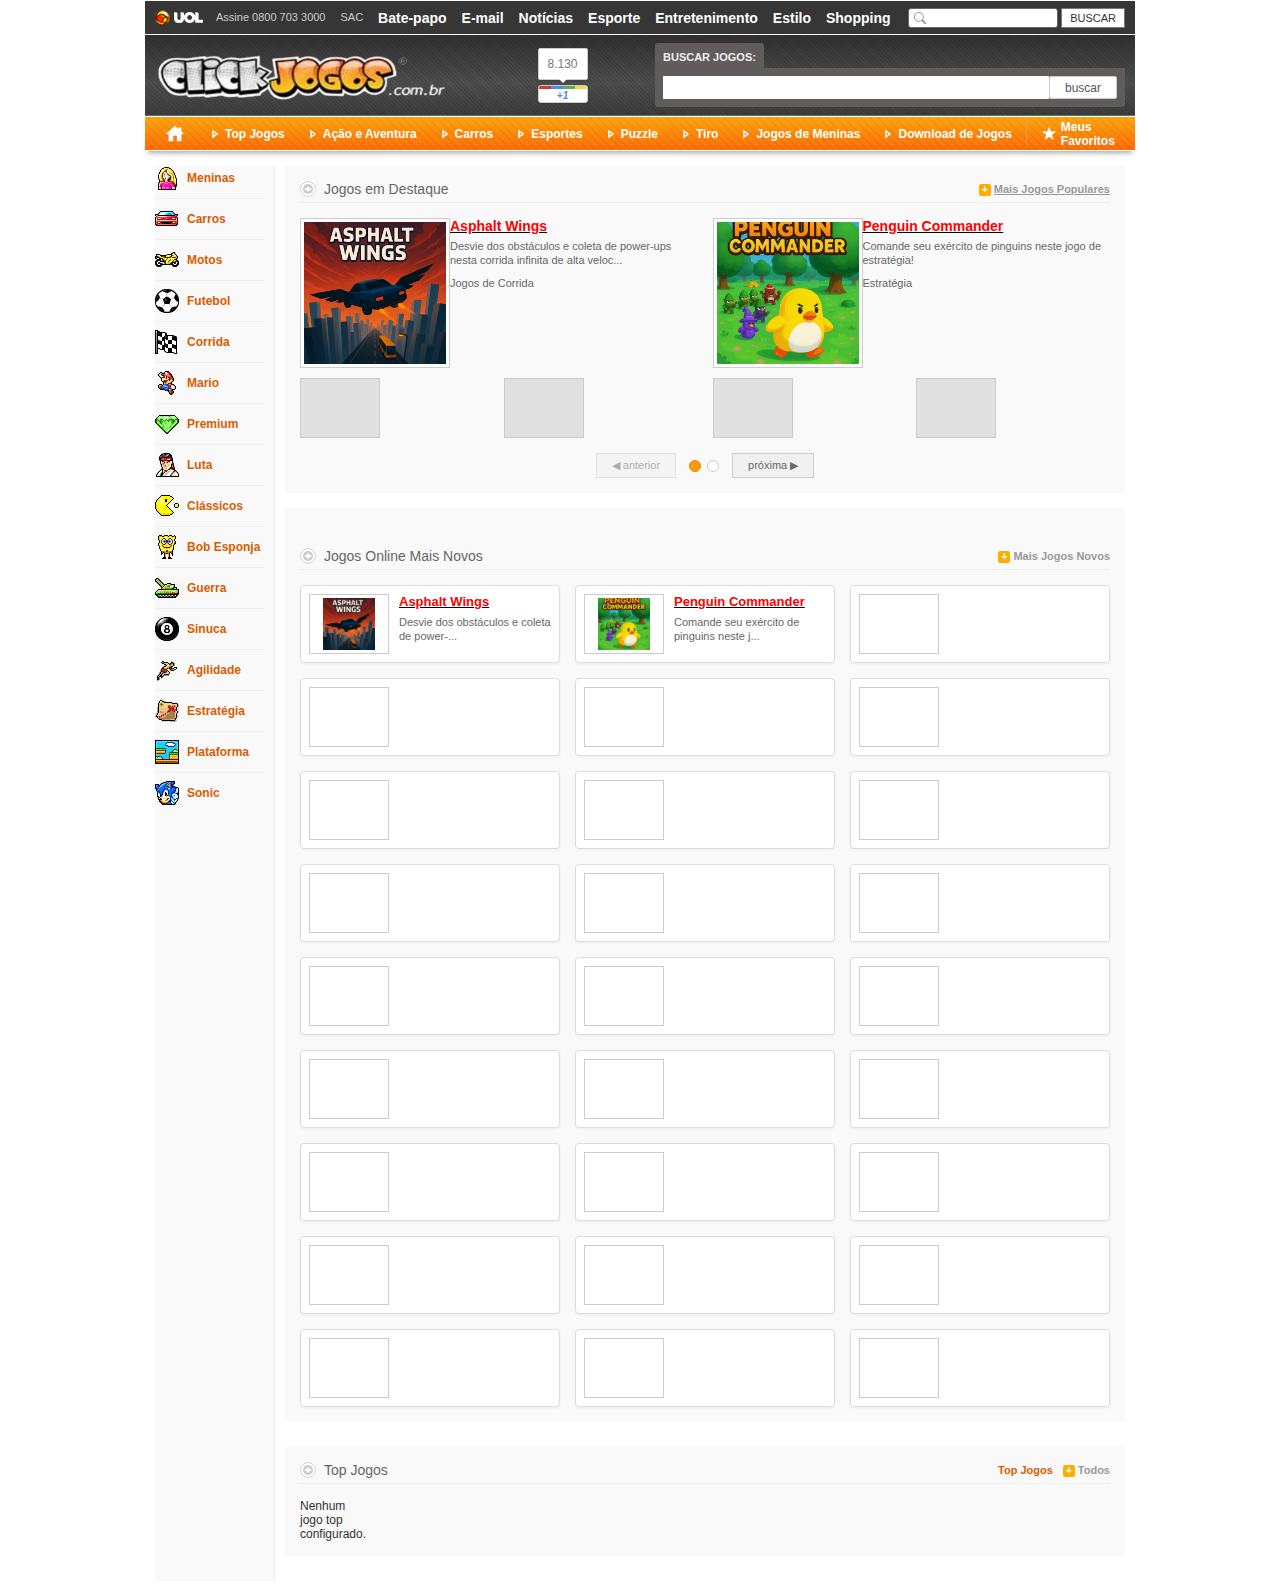
<file: index.html>
<!DOCTYPE html>
<html lang="pt-BR">
<head>
    <meta charset="UTF-8">
    <meta name="viewport" content="width=device-width, initial-scale=1.0">
    <title>Click Jogos - Jogos Online Grátis</title>
    <link rel="stylesheet" href="static/css/base.css">
    <link rel="stylesheet" href="static/css/layout.css">
    <link rel="stylesheet" href="static/css/nav.css">
    <link rel="stylesheet" href="static/css/components.css">
    <link rel="stylesheet" href="static/css/index-page.css">
</head>
<body>
<div id="site-wrapper">
    <header class="top-bar">
        <div class="left-links">
            <img src="static/images/logo-uol.gif" alt="UOL" title="UOL">
            <span>Assine 0800 703 3000</span>
            <span>SAC</span>
            <a href="#">Bate-papo</a>
            <a href="#">E-mail</a>
            <a href="#">Notícias</a>
            <a href="#">Esporte</a>
            <a href="#">Entretenimento</a>
            <a href="#">Estilo</a>
            <a href="#">Shopping</a>
        </div>
        <div class="right-search">
            <input type="text" placeholder="">
            <button>BUSCAR</button>
        </div>
    </header>

    <div class="logo-search-area">
        <div class="logo-section">
            <div class="logo">
                 <img src="static/images/logo.png" alt="Click Jogos Logo" style="display: block; max-width: 100%; height: auto;">
            </div>
        </div>
        <div class="counter">
            <span class="tooltip-number">8.130</span>
            <div class="plus-one-button">+1</div>
        </div>
        <div class="game-search">
            <label for="game-search-input">BUSCAR JOGOS:</label>
            <div class="search-input-wrapper">
                <input type="text" id="game-search-input">
                <button>buscar</button>
            </div>
        </div>
    </div>

    <nav class="main-nav">
        <ul>
            <li><a href="#"><span class="icon home"></span></a></li>
            <li><a href="#"><span class="icon"></span>Top Jogos</a></li>
            <li><a href="#"><span class="icon"></span>Ação e Aventura</a></li>
            <li><a href="#"><span class="icon"></span>Carros</a></li>
            <li><a href="#"><span class="icon"></span>Esportes</a></li>
            <li><a href="#"><span class="icon"></span>Puzzle</a></li>
            <li><a href="#"><span class="icon"></span>Tiro</a></li>
            <li><a href="#"><span class="icon"></span>Jogos de Meninas</a></li>
            <li><a href="#"><span class="icon"></span>Download de Jogos</a></li>
        </ul>
        <div class="favorites">
            <a href="#"><span class="icon-star">★</span> Meus Favoritos</a>
        </div>
    </nav>

    <div class="main-content">
        <aside class="sidebar">
            <ul>
                <li><a href="#"><img src="static/images/icons/icon_8.png" alt="Icon" class="icon">Meninas</a></li>
                <li><a href="#"><img src="static/images/icons/icon_13.png" alt="Icon" class="icon">Carros</a></li>
                <li><a href="#"><img src="static/images/icons/icon_29.png" alt="Icon" class="icon">Motos</a></li>
                <li><a href="#"><img src="static/images/icons/icon_34.png" alt="Icon" class="icon">Futebol</a></li>
                <li><a href="#"><img src="static/images/icons/icon_14.png" alt="Icon" class="icon">Corrida</a></li>
                <li><a href="#"><img src="static/images/icons/icon_30.png" alt="Icon" class="icon">Mario</a></li>
                <li><a href="#"><img src="static/images/icons/icon_81.png" alt="Icon" class="icon">Premium</a></li>
                <li><a href="#"><img src="static/images/icons/icon_11.png" alt="Icon" class="icon">Luta</a></li>
                <li><a href="#"><img src="static/images/icons/icon_2.png" alt="Icon" class="icon">Clássicos</a></li>
                <li><a href="#"><img src="static/images/icons/icon_31.png" alt="Icon" class="icon">Bob Esponja</a></li>
                <li><a href="#"><img src="static/images/icons/icon_41.png" alt="Icon" class="icon">Guerra</a></li>
                <li><a href="#"><img src="static/images/icons/icon_23.png" alt="Icon" class="icon">Sinuca</a></li>
                <li><a href="#"><img src="static/images/icons/icon_3.png" alt="Icon" class="icon">Agilidade</a></li>
                <li><a href="#"><img src="static/images/icons/icon_6.png" alt="Icon" class="icon">Estratégia</a></li>
                <li><a href="#"><img src="static/images/icons/icon_10.png" alt="Icon" class="icon">Plataforma</a></li>
                <li><a href="#"><img src="static/images/icons/icon_24.png" alt="Icon" class="icon">Sonic</a></li>
            </ul>
        </aside>

        <main class="content-area">
            <section class="featured-games">
                <div class="section-header">
                    <h2>Jogos em Destaque</h2>
                    <a href="#" class="more-link"><span class="plus-icon">+</span>Mais Jogos Populares</a>
                </div>

                <div id="featured-games-container" class="featured-columns">
                </div>

                <div class="featured-pagination">
                    <button id="prevBtn" disabled>◀ anterior</button>
                    <div id="featured-dots-container" class="dots">
                        <span class="dot active" data-index="0"></span>
                        <span class="dot" data-index="1"></span>
                        <span class="dot" data-index="2"></span>
                        <span class="dot" data-index="3"></span>
                        <span class="dot" data-index="4"></span>
                    </div>
                    <button id="nextBtn" disabled>próxima ▶</button>
                </div>
            </section>

            <section class="newest-games">
                 <div class="section-header" style="margin-top: 25px;">
                    <h2>Jogos Online Mais Novos</h2>
                    <a href="#" class="more-link"><span class="plus-icon">+</span>Mais Jogos Novos</a>
                </div>
                <div id="newest-games-container" class="game-grid">
                </div>
            </section>

            <section class="top-games">
                 <div class="section-header">
                    <h2>Top Jogos</h2>
                    <div style="display: flex; align-items: center;">
                         <a href="#" class="more-link" style="margin-right: 10px; color: #d95c00;">Top Jogos</a>
                         <a href="#" class="more-link"><span class="plus-icon">+</span>Todos</a>
                     </div>
                </div>
                <div id="top-games-container" class="game-grid">
                </div>
            </section>

        </main>
    </div>

</div>

<script src="static/js/games.js"></script>
<script src="static/js/script.js"></script>

</body>
</html>
</file>
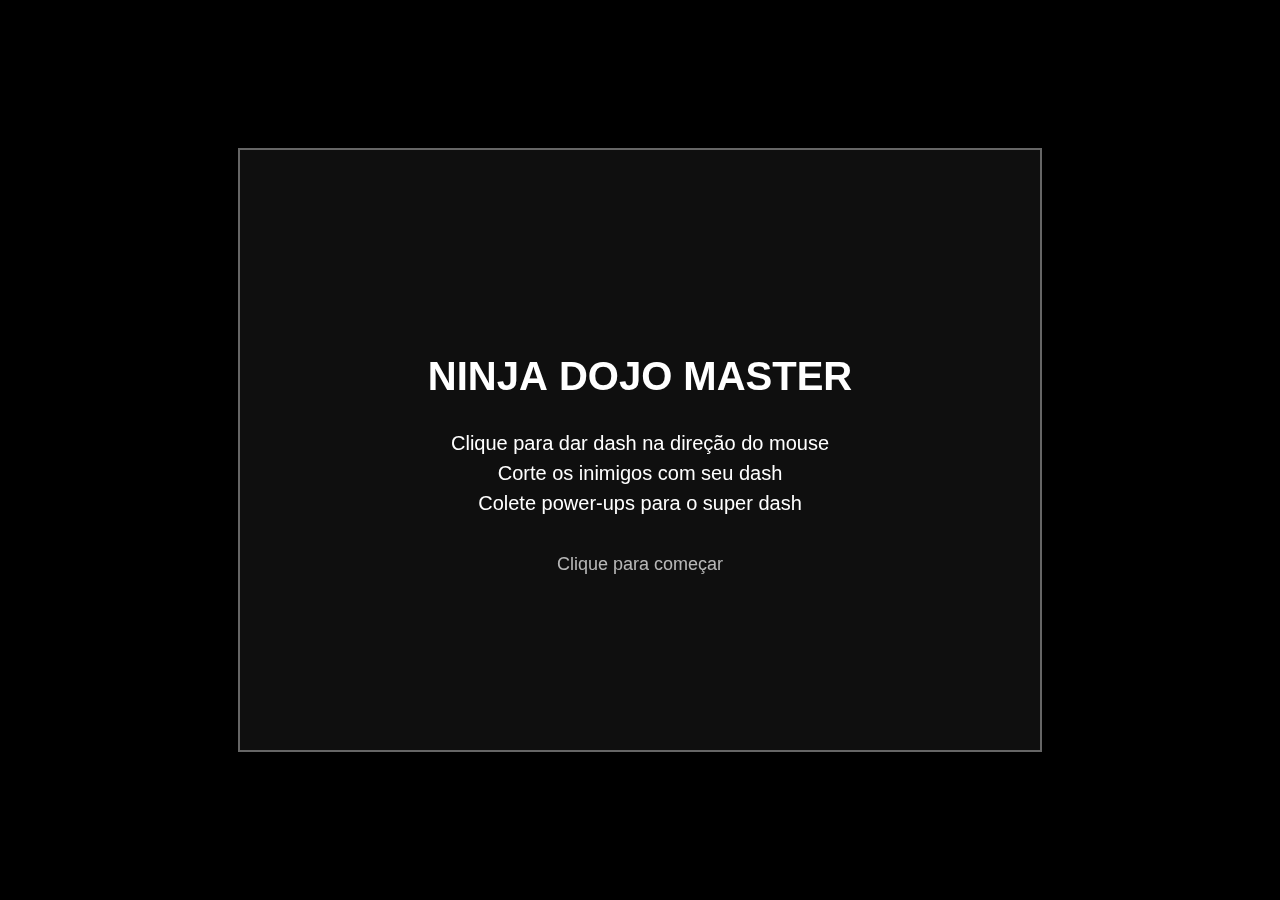
<file: static/jogos/Ninja-Dojo-Master/index.html>
<!DOCTYPE html>
<html lang="pt-br">
<head>
    <meta charset="UTF-8">
    <meta name="viewport" content="width=device-width, initial-scale=1.0">
    <title>Ninja Dojo Master</title>
    <style>
        body {
            margin: 0;
            padding: 0;
            background-color: #000;
            display: flex;
            justify-content: center;
            align-items: center;
            height: 100vh;
            overflow: hidden;
            font-family: 'Arial', sans-serif;
        }
        canvas {
            background-color: #333;
            border: 2px solid #666;
            image-rendering: pixelated;
            box-shadow: 0 0 30px rgba(0, 0, 0, 0.8);
        }
    </style>
</head>
<body>
    <canvas id="gameCanvas"></canvas>
    <script>
        // Configuração do canvas
        const canvas = document.getElementById('gameCanvas');
        const ctx = canvas.getContext('2d');
        const GAME_WIDTH = 800;
        const GAME_HEIGHT = 600;
        const TILE_SIZE = 16;
        
        canvas.width = GAME_WIDTH;
        canvas.height = GAME_HEIGHT;
        
        // Configuração de áudio
        const AudioContext = window.AudioContext || window.webkitAudioContext;
        const audioCtx = new AudioContext();
        
        // Configuração de câmera
        const camera = {
            x: 0,
            y: 0,
            shake: 0,
            shakeAmount: 0,
            zoom: 1,
            targetZoom: 1
        };
        
        // Variáveis globais do jogo
        let player;
        let enemies = [];
        let deadBodies = [];
        let bloodSplats = [];
        let gameTime = 0;
        let score = 0;
        let lastEnemySpawn = 0;
        let powerUps = [];
        let lastPowerUpSpawn = 0;
        let bgMusic;
        let spectators = [];
        
        // Configuração de música
        function createBgMusic() {
            const musicGain = audioCtx.createGain();
            musicGain.gain.value = 0.2;
            
            // Oscilador base
            const baseOsc = audioCtx.createOscillator();
            baseOsc.type = 'triangle';
            baseOsc.frequency.value = 220; // A3
            
            // LFO para modulação da frequência
            const lfo = audioCtx.createOscillator();
            lfo.type = 'sine';
            lfo.frequency.value = 0.1;
            
            // Gain node para LFO
            const lfoGain = audioCtx.createGain();
            lfoGain.gain.value = 3;
            
            lfo.connect(lfoGain);
            lfoGain.connect(baseOsc.frequency);
            
            // Filtro para dar mais corpo ao som
            const filter = audioCtx.createBiquadFilter();
            filter.type = 'lowpass';
            filter.frequency.value = 800;
            filter.Q.value = 5;
            
            baseOsc.connect(filter);
            filter.connect(musicGain);
            musicGain.connect(audioCtx.destination);
            
            // Iniciar osciladores
            baseOsc.start();
            lfo.start();
            
            // Programar variações na música
            setInterval(() => {
                const note = Math.floor(Math.random() * 5);
                const freq = 220 * Math.pow(1.05946, note); // A escala pentatônica
                baseOsc.frequency.setValueAtTime(freq, audioCtx.currentTime);
                baseOsc.frequency.exponentialRampToValueAtTime(
                    freq * 0.99, audioCtx.currentTime + 0.5
                );
            }, 2000);
            
            // Retornar para controlar o volume depois
            return musicGain;
        }
        
        // Funções de áudio para efeitos sonoros
        function playSound(type, freq = 440, duration = 0.1, volume = 0.15) {
            const oscillator = audioCtx.createOscillator();
            const gainNode = audioCtx.createGain();
            
            oscillator.type = type;
            oscillator.frequency.value = freq;
            oscillator.connect(gainNode);
            gainNode.connect(audioCtx.destination);
            
            gainNode.gain.value = volume;
            gainNode.gain.exponentialRampToValueAtTime(0.001, audioCtx.currentTime + duration);
            
            oscillator.start();
            oscillator.stop(audioCtx.currentTime + duration);
        }
        
        function playSwordSound() {
            playSound('sawtooth', 660, 0.1, 0.15);
            setTimeout(() => playSound('sawtooth', 880, 0.05, 0.15), 50);
        }
        
        function playDashSound() {
            playSound('sine', 220, 0.3, 0.1);
            
            // Adicionar efeito de vento
            const noise = audioCtx.createOscillator();
            const filter = audioCtx.createBiquadFilter();
            const gain = audioCtx.createGain();
            
            noise.type = 'sawtooth';
            noise.frequency.value = 100;
            
            filter.type = 'bandpass';
            filter.frequency.value = 800;
            filter.Q.value = 0.7;
            
            gain.gain.value = 0.05;
            gain.gain.exponentialRampToValueAtTime(0.001, audioCtx.currentTime + 0.3);
            
            noise.connect(filter);
            filter.connect(gain);
            gain.connect(audioCtx.destination);
            
            noise.start();
            noise.stop(audioCtx.currentTime + 0.3);
        }
        
        function playPowerUpSound() {
            // Sequência de notas ascendentes
            playSound('sine', 440, 0.1, 0.1);
            setTimeout(() => playSound('sine', 554, 0.1, 0.1), 100);
            setTimeout(() => playSound('sine', 659, 0.1, 0.1), 200);
            setTimeout(() => playSound('sine', 880, 0.2, 0.1), 300);
        }
        
        function playHitSound() {
            playSound('square', 110, 0.1, 0.15);
            setTimeout(() => playSound('square', 100, 0.1, 0.15), 30);
        }
        
        function playArrowSound() {
            playSound('sine', 550, 0.05, 0.1);
            setTimeout(() => playSound('sine', 500, 0.05, 0.1), 50);
        }
        
        function playDeathSound() {
            playSound('sawtooth', 150, 0.3, 0.2);
            setTimeout(() => playSound('triangle', 100, 0.5, 0.15), 100);
            
            // Efeito de câmera tremendo
            camera.shake = 10;
            camera.shakeAmount = 5;
        }
        
        // Classes
        class Sprite {
            constructor(x, y, width, height, color) {
                this.x = x;
                this.y = y;
                this.width = width;
                this.height = height;
                this.color = color;
                this.speed = 0;
                this.health = 100;
                this.isAlive = true;
            }
            
            draw() {
                ctx.fillStyle = this.color;
                ctx.fillRect(this.x - camera.x, this.y - camera.y, this.width, this.height);
            }
            
            update() {
                // Implementar na subclasse
            }
            
            isCollidingWith(other) {
                return (
                    this.x < other.x + other.width &&
                    this.x + this.width > other.x &&
                    this.y < other.y + other.height &&
                    this.y + this.height > other.y
                );
            }
        }
        
        class DashTrail {
            constructor(x, y, width, height, dirX, dirY, color) {
                this.x = x;
                this.y = y;
                this.width = width;
                this.height = height;
                this.dirX = dirX;
                this.dirY = dirY;
                this.color = color;
                this.alpha = 0.8;
                this.life = 10; // Duração do rastro em frames
            }
            
            update() {
                this.life--;
                this.alpha = this.life / 10;
                return this.life <= 0;
            }
            
            draw() {
                ctx.save();
                ctx.globalAlpha = this.alpha;
                ctx.fillStyle = this.color;
                
                // Desenhar ninja levemente esticado na direção do movimento
                const stretch = 1.2;
                const shrink = 0.9;
                
                if (Math.abs(this.dirX) > Math.abs(this.dirY)) {
                    // Movimento horizontal - esticar horizontalmente
                    const newWidth = this.width * (this.dirX > 0 ? stretch : stretch);
                    const newHeight = this.height * shrink;
                    const offsetX = this.dirX > 0 ? 0 : (this.width - newWidth);
                    
                    this.drawNinjaBody(this.x + offsetX - camera.x, this.y - camera.y, newWidth, newHeight, this.color, true);
                } else {
                    // Movimento vertical - esticar verticalmente
                    const newWidth = this.width * shrink;
                    const newHeight = this.height * (this.dirY > 0 ? stretch : stretch);
                    const offsetY = this.dirY > 0 ? 0 : (this.height - newHeight);
                    
                    this.drawNinjaBody(this.x - camera.x, this.y + offsetY - camera.y, newWidth, newHeight, this.color, false);
                }
                
                ctx.restore();
            }
            
            drawNinjaBody(x, y, width, height, color, isHorizontal) {
                // Corpo básico
                const headSize = Math.min(width, height) * 0.4;
                const bodyWidth = isHorizontal ? width * 0.7 : width * 0.5;
                const bodyHeight = isHorizontal ? height * 0.5 : height * 0.7;
                
                // Efeito de rastro com gradiente
                const gradient = ctx.createLinearGradient(
                    x - this.dirX * 10, 
                    y - this.dirY * 10, 
                    x + this.dirX * 10, 
                    y + this.dirY * 10
                );
                
                gradient.addColorStop(0, 'rgba(255, 255, 255, 0)');
                gradient.addColorStop(0.5, this.color);
                gradient.addColorStop(1, 'rgba(255, 255, 255, 0)');
                
                ctx.fillStyle = gradient;
                
                // Corpo principal com efeito de movimento
                ctx.fillRect(x + (width - bodyWidth) / 2, y + headSize, bodyWidth, bodyHeight);
                
                // Cabeça
                ctx.fillRect(x + (width - headSize) / 2, y + headSize * 0.5, headSize, headSize);
            }
        }
        
        class Player extends Sprite {
            constructor(x, y) {
                super(x, y, TILE_SIZE, TILE_SIZE, 'white');
                this.speed = 3;
                this.dashSpeed = 15;
                this.dashDuration = 10;
                this.dashCooldown = 0;
                this.dashMaxCooldown = 12; // Reduzido para dash mais frequente
                this.dashMaxDistance = 150; // Distância máxima do dash
                this.dashing = false;
                this.dashFrame = 0;
                this.dashDirectionX = 0;
                this.dashDirectionY = 0;
                this.dashTargetX = 0;
                this.dashTargetY = 0;
                this.invulnerable = 0;
                this.facing = { x: 0, y: 1 }; // direção padrão: para baixo
                this.animationFrame = 0;
                this.dashTrails = [];
                this.superDashMode = false;
                this.superDashTime = 0;
                this.shadowOffset = 0;
                this.attackFrame = 0;
            }
            
            draw() {
                // Desenhar sombra
                ctx.fillStyle = 'rgba(0, 0, 0, 0.3)';
                ctx.beginPath();
                ctx.ellipse(
                    this.x + this.width/2 - camera.x, 
                    this.y + this.height - 2 - camera.y, 
                    this.width * 0.6, 
                    this.height * 0.2, 
                    0, 0, Math.PI * 2
                );
                ctx.fill();
                
                // Desenhar rastros de dash
                for (let i = this.dashTrails.length - 1; i >= 0; i--) {
                    this.dashTrails[i].draw();
                    if (this.dashTrails[i].update()) {
                        this.dashTrails.splice(i, 1);
                    }
                }
                
                // Pular o desenho do ninja principal se estiver invulnerável e piscando
                if (this.invulnerable > 0 && Math.floor(gameTime * 15) % 2 === 0) {
                    return;
                }
                
                // Desenhar o ninja branco detalhado
                this.drawNinja('white');
                
                // Se estiver em modo super dash, desenhar efeito de aura
                if (this.superDashMode) {
                    ctx.save();
                    const gradient = ctx.createRadialGradient(
                        this.x + this.width/2 - camera.x, 
                        this.y + this.height/2 - camera.y, 
                        2,
                        this.x + this.width/2 - camera.x, 
                        this.y + this.height/2 - camera.y, 
                        20
                    );
                    
                    const hue = (gameTime * 360) % 360;
                    gradient.addColorStop(0, `hsla(${hue}, 100%, 70%, 0.7)`);
                    gradient.addColorStop(1, `hsla(${hue}, 100%, 50%, 0)`);
                    
                    ctx.globalCompositeOperation = 'lighter';
                    ctx.fillStyle = gradient;
                    ctx.beginPath();
                    ctx.arc(
                        this.x + this.width/2 - camera.x, 
                        this.y + this.height/2 - camera.y, 
                        16 + Math.sin(gameTime * 10) * 3, 
                        0, Math.PI * 2
                    );
                    ctx.fill();
                    ctx.restore();
                }
            }
            
            drawNinja(color) {
                const x = this.x - camera.x;
                const y = this.y - camera.y;
                const isAttacking = this.attackFrame > 0;
                
                // Animação de movimento para os braços e pernas
                const walkFrame = Math.floor(this.animationFrame);
                const legOffset = walkFrame % 2 === 0 ? 1 : -1;
                const armOffset = walkFrame % 2 === 0 ? -1 : 1;
                
                // Escolher cor principal
                ctx.fillStyle = color;
                
                // Corpo principal
                ctx.fillRect(x + 6, y + 7, 4, 5); // torso
                
                // Pernas com animação
                if (this.dashing) {
                    // Pernas em posição de corrida durante dash
                    ctx.fillRect(x + 5, y + 12, 2, 3 + legOffset); // perna esquerda
                    ctx.fillRect(x + 9, y + 12, 2, 3 - legOffset); // perna direita
                } else {
                    // Pernas normais
                    ctx.fillRect(x + 5, y + 12, 2, 4); // perna esquerda
                    ctx.fillRect(x + 9, y + 12, 2, 4); // perna direita
                }
                
                // Braços - posição depende da direção e da animação
                if (Math.abs(this.facing.x) > Math.abs(this.facing.y)) {
                    if (this.facing.x > 0) { // olhando direita
                        if (isAttacking) {
                            // Braço em posição de ataque
                            ctx.fillRect(x + 10, y + 7, 5, 2); // braço direito extendido
                            ctx.fillRect(x + 3, y + 7, 3, 2); // braço esquerdo
                        } else {
                            ctx.fillRect(x + 10, y + 7 + armOffset, 3, 2); // braço direito com offset
                            ctx.fillRect(x + 3, y + 7 - armOffset, 3, 2); // braço esquerdo com offset oposto
                        }
                    } else { // olhando esquerda
                        if (isAttacking) {
                            // Braço em posição de ataque para a esquerda
                            ctx.fillRect(x + 3, y + 7, 5, 2); // braço esquerdo extendido
                            ctx.fillRect(x + 10, y + 7, 3, 2); // braço direito
                        } else {
                            ctx.fillRect(x + 3, y + 7 + armOffset, 3, 2); // braço esquerdo com offset
                            ctx.fillRect(x + 10, y + 7 - armOffset, 3, 2); // braço direito com offset oposto
                        }
                    }
                } else {
                    if (this.facing.y > 0) { // olhando baixo
                        if (isAttacking) {
                            // Braços em posição de ataque para baixo
                            ctx.fillRect(x + 4, y + 7, 2, 5); // braço esquerdo extendido
                            ctx.fillRect(x + 10, y + 7, 2, 5); // braço direito extendido
                        } else {
                            ctx.fillRect(x + 4, y + 7, 2, 3 + armOffset); // braço esquerdo com offset
                            ctx.fillRect(x + 10, y + 7, 2, 3 - armOffset); // braço direito com offset oposto
                        }
                    } else { // olhando cima
                        if (isAttacking) {
                            // Braços em posição de ataque para cima
                            ctx.fillRect(x + 4, y + 2, 2, 5); // braço esquerdo extendido
                            ctx.fillRect(x + 10, y + 2, 2, 5); // braço direito extendido
                        } else {
                            ctx.fillRect(x + 4, y + 5 - armOffset, 2, 3); // braço esquerdo com offset
                            ctx.fillRect(x + 10, y + 5 + armOffset, 2, 3); // braço direito com offset oposto
                        }
                    }
                }
                
                // Desenho da faixa na cintura
                ctx.fillStyle = '#ff0000'; // Faixa vermelha para ninja branco
                ctx.fillRect(x + 5, y + 11, 6, 1);
                
                // Cabeça
                ctx.fillStyle = color;
                ctx.fillRect(x + 5, y + 3, 6, 4); // cabeça principal
                
                // Máscara de ninja (parte que cobre a cabeça)
                ctx.fillRect(x + 4, y + 2, 8, 2); // topo da máscara
                ctx.fillRect(x + 4, y + 4, 1, 2); // lado esquerdo da máscara
                ctx.fillRect(x + 11, y + 4, 1, 2); // lado direito da máscara
                
                // Detalhe da máscara
                ctx.fillStyle = '#aaaaff'; // Detalhe azul claro na máscara
                ctx.fillRect(x + 4, y + 3, 1, 1);
                ctx.fillRect(x + 11, y + 3, 1, 1);
                
                // Olhos (parte visível da máscara)
                ctx.fillStyle = 'black';
                
                // Posição dos olhos baseada na direção
                if (this.facing.x > 0.5) { // Olhando para a direita
                    ctx.fillRect(x + 8, y + 4, 2, 1);
                } else if (this.facing.x < -0.5) { // Olhando para a esquerda
                    ctx.fillRect(x + 6, y + 4, 2, 1);
                } else if (this.facing.y > 0.5) { // Olhando para baixo
                    ctx.fillRect(x + 6, y + 4, 1, 1);
                    ctx.fillRect(x + 9, y + 4, 1, 1);
                } else if (this.facing.y < -0.5) { // Olhando para cima
                    ctx.fillRect(x + 6, y + 3, 1, 1);
                    ctx.fillRect(x + 9, y + 3, 1, 1);
                }
                
                // Se estiver em dash, desenha uma arma/katana
                if (isAttacking) {
                    ctx.fillStyle = '#aaaaaa'; // Cor da lâmina
                    
                    if (Math.abs(this.facing.x) > Math.abs(this.facing.y)) {
                        if (this.facing.x > 0) { // direita
                            ctx.fillRect(x + 13, y + 7, 6, 1); // lâmina horizontal
                            ctx.fillRect(x + 13, y + 8, 3, 1); // ponta da lâmina
                        } else { // esquerda
                            ctx.fillRect(x - 3, y + 7, 6, 1); // lâmina horizontal
                            ctx.fillRect(x, y + 8, 3, 1); // ponta da lâmina
                        }
                    } else {
                        if (this.facing.y > 0) { // baixo
                            ctx.fillRect(x + 7, y + 12, 1, 6); // lâmina vertical
                            ctx.fillRect(x + 8, y + 15, 1, 3); // ponta da lâmina
                        } else { // cima
                            ctx.fillRect(x + 7, y - 3, 1, 6); // lâmina vertical
                            ctx.fillRect(x + 8, y - 1, 1, 3); // ponta da lâmina
                        }
                    }
                }
                
                // Efeito de brilho na arma durante o dash
                if (this.dashing) {
                    ctx.fillStyle = 'rgba(255, 255, 255, 0.7)';
                    
                    if (Math.abs(this.facing.x) > Math.abs(this.facing.y)) {
                        if (this.facing.x > 0) { // direita
                            ctx.fillRect(x + 13, y + 6, 8, 3);
                        } else { // esquerda
                            ctx.fillRect(x - 5, y + 6, 8, 3);
                        }
                    } else {
                        if (this.facing.y > 0) { // baixo
                            ctx.fillRect(x + 6, y + 12, 3, 8);
                        } else { // cima
                            ctx.fillRect(x + 6, y - 5, 3, 8);
                        }
                    }
                }
            }
            
            update() {
                this.animationFrame = (this.animationFrame + 0.15) % 4;
                
                // Atualizar contador de ataque
                if (this.attackFrame > 0) {
                    this.attackFrame--;
                }
                
                if (this.dashing) {
                    // Adicionar um novo rastro a cada 2 frames durante o dash
                    if (this.dashFrame % 2 === 0) {
                        // Cores diferentes para super dash
                        let trailColor = 'rgba(255, 255, 255, 0.7)';
                        if (this.superDashMode) {
                            const hue = (gameTime * 360 + this.dashFrame * 20) % 360;
                            trailColor = `hsla(${hue}, 100%, 70%, 0.7)`;
                        }
                        
                        this.dashTrails.push(new DashTrail(
                            this.x, 
                            this.y, 
                            this.width, 
                            this.height, 
                            this.dashDirectionX, 
                            this.dashDirectionY, 
                            trailColor
                        ));
                    }
                    
                    // Verifica se o destino foi atingido (para dash em distâncias menores)
                    let reachedTarget = false;
                    
                    // Se for um dash curto com destino específico
                    if (this.dashTargetX !== null && this.dashTargetY !== null) {
                        const distToTarget = Math.sqrt(
                            Math.pow(this.dashTargetX - this.x, 2) + 
                            Math.pow(this.dashTargetY - this.y, 2)
                        );
                        
                        if (distToTarget < this.dashSpeed) {
                            // Chegou bem próximo do alvo, parar exatamente no destino
                            this.x = this.dashTargetX;
                            this.y = this.dashTargetY;
                            reachedTarget = true;
                        }
                    }
                    
                    if (!reachedTarget) {
                        // Lógica padrão do dash
                        this.x += this.dashDirectionX * (this.superDashMode ? this.dashSpeed * 1.5 : this.dashSpeed);
                        this.y += this.dashDirectionY * (this.superDashMode ? this.dashSpeed * 1.5 : this.dashSpeed);
                    }
                    
                    // Verificar se está colidindo com flechas para cortá-las
                    this.checkArrowCollisions();
                    
                    // Colisão com power-ups
                    this.checkPowerUpCollisions();
                    
                    this.dashFrame++;
                    if (this.dashFrame >= this.dashDuration || reachedTarget) {
                        this.dashing = false;
                        this.dashCooldown = this.dashMaxCooldown;
                        this.attackFrame = 10; // Manter a posição de ataque por alguns frames
                    }
                    
                    // Impede que o jogador saia da tela
                    this.x = Math.max(30, Math.min(GAME_WIDTH - this.width - 30, this.x));
                    this.y = Math.max(30, Math.min(GAME_HEIGHT - this.height - 30, this.y));
                } else {
                    // Reduzir cooldown do dash
                    if (this.dashCooldown > 0) {
                        this.dashCooldown--;
                    }
                }
                
                // Atualizar o modo super dash
                if (this.superDashMode) {
                    this.superDashTime--;
                    if (this.superDashTime <= 0) {
                        this.superDashMode = false;
                    }
                }
                
                // Limitar o número de rastros de dash para desempenho
                if (this.dashTrails.length > 30) {
                    this.dashTrails.shift();
                }
                
                // Reduzir tempo de invulnerabilidade
                if (this.invulnerable > 0) {
                    this.invulnerable--;
                }
                
                // Animação da sombra
                this.shadowOffset = Math.sin(gameTime * 4) * 0.5;
            }
            
            checkPowerUpCollisions() {
                for (let i = powerUps.length - 1; i >= 0; i--) {
                    if (this.isCollidingWith(powerUps[i])) {
                        // Ativar o modo super dash
                        this.superDashMode = true;
                        this.superDashTime = 600; // 10 segundos (60fps * 10)
                        this.dashCooldown = 0; // Reset do cooldown do dash
                        
                        // Efeito sonoro
                        playPowerUpSound();
                        
                        // Efeito de câmera
                        camera.targetZoom = 1.1;
                        setTimeout(() => {
                            camera.targetZoom = 1;
                        }, 500);
                        
                        // Remover o power-up
                        powerUps.splice(i, 1);
                        
                        // Adicionar score bônus
                        score += 50;
                    }
                }
            }
            
            checkArrowCollisions() {
                for (let i = arrows.length - 1; i >= 0; i--) {
                    if (this.isCollidingWith(arrows[i])) {
                        // Em vez de tomar dano, corta a flecha
                        arrows[i].cut();
                        playSound('square', 880, 0.05, 0.1); // Som de flecha cortada
                    }
                }
            }
            
            dash(targetX, targetY) {
                if (!this.dashing && this.dashCooldown === 0) {
                    // Calcular direção e distância do dash
                    const dx = targetX - (this.x + this.width / 2);
                    const dy = targetY - (this.y + this.height / 2);
                    const distance = Math.sqrt(dx * dx + dy * dy);
                    
                    // Normalizar direção
                    this.dashDirectionX = dx / distance;
                    this.dashDirectionY = dy / distance;
                    
                    // Verificar se o alvo está dentro da distância máxima do dash
                    if (distance <= this.dashMaxDistance) {
                        // Ir para o local exato do clique
                        this.dashTargetX = this.x + dx;
                        this.dashTargetY = this.y + dy;
                    } else {
                        // Ir apenas até o limite do dash na direção clicada
                        this.dashTargetX = this.x + this.dashDirectionX * this.dashMaxDistance;
                        this.dashTargetY = this.y + this.dashDirectionY * this.dashMaxDistance;
                    }
                    
                    // Atualizar a direção para a qual o jogador está olhando
                    this.facing = { x: this.dashDirectionX, y: this.dashDirectionY };
                    
                    this.dashing = true;
                    this.dashFrame = 0;
                    this.invulnerable = 15; // Invulnerável durante o dash
                    
                    // Tocar som de dash
                    playDashSound();
                }
            }
            
            takeDamage(amount) {
                if (this.invulnerable <= 0) {
                    this.health -= amount;
                    this.invulnerable = 30; // Invulnerável por 30 frames após tomar dano
                    
                    // Tocar som de dano
                    playHitSound();
                    
                    // Efeito de câmera
                    camera.shake = 5;
                    camera.shakeAmount = 3;
                    
                    if (this.health <= 0) {
                        this.isAlive = false;
                        playDeathSound();
                    }
                }
            }
        }
        
        class Enemy extends Sprite {
            constructor(x, y, type) {
                super(x, y, TILE_SIZE, TILE_SIZE, 'black');
                this.type = type || 'melee'; // 'melee' ou 'archer'
                this.speed = type === 'archer' ? 1 : 2;
                this.attackCooldown = 0;
                this.attackRange = type === 'archer' ? 200 : 20;
                this.attackDamage = type === 'archer' ? 10 : 20;
                this.health = type === 'archer' ? 50 : 80;
                this.deathFrame = 0;
                this.state = 'chase'; // 'chase', 'attack', 'dying'
                this.directionX = 0;
                this.directionY = 0;
                this.animationFrame = 0;
                this.deathAnimationComplete = false;
                this.bloodCreated = false;
                this.bloodParticles = [];
                this.colorVariant = Math.floor(Math.random() * 3); // Variação de cor para os ninjas
            }
            
            draw() {
                this.animationFrame = (this.animationFrame + 0.1) % 4;
                
                // Desenhar partículas de sangue
                for (let i = this.bloodParticles.length - 1; i >= 0; i--) {
                    const particle = this.bloodParticles[i];
                    
                    ctx.fillStyle = `rgba(180, 0, 0, ${particle.alpha})`;
                    ctx.beginPath();
                    ctx.arc(
                        particle.x - camera.x, 
                        particle.y - camera.y, 
                        particle.size, 
                        0, Math.PI * 2
                    );
                    ctx.fill();
                    
                    // Atualizar partícula
                    particle.x += particle.vx;
                    particle.y += particle.vy;
                    particle.vy += 0.1; // Gravidade
                    particle.alpha -= 0.01;
                    particle.life--;
                    
                    if (particle.life <= 0 || particle.alpha <= 0) {
                        this.bloodParticles.splice(i, 1);
                    }
                }
                
                // Desenhar sombra
                ctx.fillStyle = 'rgba(0, 0, 0, 0.3)';
                ctx.beginPath();
                ctx.ellipse(
                    this.x + this.width/2 - camera.x, 
                    this.y + this.height - 2 - camera.y, 
                    this.width * 0.6, 
                    this.height * 0.2, 
                    0, 0, Math.PI * 2
                );
                ctx.fill();
                
                if (this.state === 'dying') {
                    if (!this.deathAnimationComplete) {
                        // Animação de morte
                        const deathProgress = this.deathFrame / 30;
                        
                        // Ninja caindo no chão
                        const fallOffset = deathProgress * 3;
                        
                        // Desenhar ninja preto morrendo
                        if (deathProgress < 0.5) {
                            // Primeira metade: ninja caindo
                            ctx.save();
                            ctx.translate(this.x + this.width/2 - camera.x, this.y + this.height/2 - camera.y);
                            ctx.rotate(deathProgress * Math.PI / 2); // Rotação até 90 graus
                            ctx.translate(-(this.x + this.width/2 - camera.x), -(this.y + this.height/2 - camera.y));
                            
                            this.drawNinjaBody(this.x - camera.x, this.y + fallOffset - camera.y);
                            
                            ctx.restore();
                        } else {
                            // Segunda metade: ninja no chão
                            this.drawDeadNinja(this.x - camera.x, this.y - camera.y);
                        }
                    } else {
                        // Após a animação completa, desenha o corpo morto
                        this.drawDeadNinja(this.x - camera.x, this.y - camera.y);
                    }
                    return;
                }
                
                // Desenhar ninja inimigo normal
                this.drawNinjaBody(this.x - camera.x, this.y - camera.y);
                
                // Animação de ataque
                if (this.state === 'attack') {
                    ctx.fillStyle = this.type === 'archer' ? 'brown' : 'gray';
                    
                    if (this.type === 'archer') {
                        // Arqueiro preparando arco e flecha
                        const bowSize = 6;
                        if (Math.abs(this.directionX) > Math.abs(this.directionY)) {
                            if (this.directionX > 0) { // Direita
                                ctx.fillRect(this.x + 14 - camera.x, this.y + 6 - camera.y, 1, bowSize);
                                // Corda do arco
                                ctx.strokeStyle = 'white';
                                ctx.beginPath();
                                ctx.moveTo(this.x + 14 - camera.x, this.y + 6 - camera.y);
                                ctx.lineTo(this.x + 12 - camera.x, this.y + 8 - camera.y);
                                ctx.lineTo(this.x + 14 - camera.x, this.y + 6 + bowSize - camera.y);
                                ctx.stroke();
                            } else { // Esquerda
                                ctx.fillRect(this.x + 1 - camera.x, this.y + 6 - camera.y, 1, bowSize);
                                // Corda do arco
                                ctx.strokeStyle = 'white';
                                ctx.beginPath();
                                ctx.moveTo(this.x + 1 - camera.x, this.y + 6 - camera.y);
                                ctx.lineTo(this.x + 3 - camera.x, this.y + 8 - camera.y);
                                ctx.lineTo(this.x + 1 - camera.x, this.y + 6 + bowSize - camera.y);
                                ctx.stroke();
                            }
                        } else {
                            if (this.directionY > 0) { // Baixo
                                ctx.fillRect(this.x + 6 - camera.x, this.y + 14 - camera.y, bowSize, 1);
                                // Corda do arco
                                ctx.strokeStyle = 'white';
                                ctx.beginPath();
                                ctx.moveTo(this.x + 6 - camera.x, this.y + 14 - camera.y);
                                ctx.lineTo(this.x + 8 - camera.x, this.y + 12 - camera.y);
                                ctx.lineTo(this.x + 6 + bowSize - camera.x, this.y + 14 - camera.y);
                                ctx.stroke();
                            } else { // Cima
                                ctx.fillRect(this.x + 6 - camera.x, this.y + 1 - camera.y, bowSize, 1);
                                // Corda do arco
                                ctx.strokeStyle = 'white';
                                ctx.beginPath();
                                ctx.moveTo(this.x + 6 - camera.x, this.y + 1 - camera.y);
                                ctx.lineTo(this.x + 8 - camera.x, this.y + 3 - camera.y);
                                ctx.lineTo(this.x + 6 + bowSize - camera.x, this.y + 1 - camera.y);
                                ctx.stroke();
                            }
                        }
                    } else {
                        // Ninja melee mostra uma lâmina no ataque
                        const attackFrame = Math.floor(this.animationFrame * 2) % 2;
                        if (Math.abs(this.directionX) > Math.abs(this.directionY)) {
                            if (this.directionX > 0) { // Direita
                                ctx.fillRect(this.x + 13 - camera.x, this.y + 7 - camera.y, 5, 1);
                                ctx.fillRect(this.x + 13 + attackFrame - camera.x, this.y + 6 - camera.y, 2, 3);
                            } else { // Esquerda
                                ctx.fillRect(this.x - 2 - camera.x, this.y + 7 - camera.y, 5, 1);
                                ctx.fillRect(this.x + 1 - attackFrame - camera.x, this.y + 6 - camera.y, 2, 3);
                            }
                        } else {
                            if (this.directionY > 0) { // Baixo
                                ctx.fillRect(this.x + 7 - camera.x, this.y + 13 - camera.y, 1, 5);
                                ctx.fillRect(this.x + 6 - camera.x, this.y + 13 + attackFrame - camera.y, 3, 2);
                            } else { // Cima
                                ctx.fillRect(this.x + 7 - camera.x, this.y - 2 - camera.y, 1, 5);
                                ctx.fillRect(this.x + 6 - camera.x, this.y + 1 - attackFrame - camera.y, 3, 2);
                            }
                        }
                    }
                }
            }
            
            getNinjaColor() {
                // Variar ligeiramente a cor dos ninjas inimigos
                switch(this.colorVariant) {
                    case 0: return 'black'; // Ninja padrão preto
                    case 1: return '#301934'; // Roxo muito escuro
                    case 2: return '#1A0000'; // Vermelho muito escuro
                    default: return 'black';
                }
            }
            
            drawNinjaBody(x, y) {
                const color = this.getNinjaColor();
                ctx.fillStyle = color;
                
                // Animação de movimento para os braços e pernas
                const walkFrame = Math.floor(this.animationFrame);
                const legOffset = walkFrame % 2 === 0 ? 1 : -1;
                const armOffset = walkFrame % 2 === 0 ? -1 : 1;
                
                // Corpo principal
                ctx.fillRect(x + 6, y + 7, 4, 5); // torso
                
                // Pernas com animação
                if (this.state === 'chase') {
                    ctx.fillRect(x + 5, y + 12, 2, 3 + legOffset); // perna esquerda
                    ctx.fillRect(x + 9, y + 12, 2, 3 - legOffset); // perna direita
                } else {
                    ctx.fillRect(x + 5, y + 12, 2, 4); // perna esquerda estática
                    ctx.fillRect(x + 9, y + 12, 2, 4); // perna direita estática
                }
                
                // Braços - posição depende da direção e da animação
                if (Math.abs(this.directionX) > Math.abs(this.directionY)) {
                    if (this.directionX > 0) { // olhando direita
                        ctx.fillRect(x + 10, y + 7 + armOffset, 3, 2); // braço direito com offset
                        ctx.fillRect(x + 3, y + 7 - armOffset, 3, 2); // braço esquerdo com offset oposto
                    } else { // olhando esquerda
                        ctx.fillRect(x + 3, y + 7 + armOffset, 3, 2); // braço esquerdo com offset
                        ctx.fillRect(x + 10, y + 7 - armOffset, 3, 2); // braço direito com offset oposto
                    }
                } else {
                    if (this.directionY > 0) { // olhando baixo
                        ctx.fillRect(x + 4, y + 7, 2, 3 + armOffset); // braço esquerdo com offset
                        ctx.fillRect(x + 10, y + 7, 2, 3 - armOffset); // braço direito com offset oposto
                    } else { // olhando cima
                        ctx.fillRect(x + 4, y + 5 - armOffset, 2, 3); // braço esquerdo com offset
                        ctx.fillRect(x + 10, y + 5 + armOffset, 2, 3); // braço direito com offset oposto
                    }
                }
                
                // Desenho da faixa na cintura (variação de cor)
                switch(this.colorVariant) {
                    case 0: ctx.fillStyle = '#660000'; break; // Vermelho escuro
                    case 1: ctx.fillStyle = '#003366'; break; // Azul escuro
                    case 2: ctx.fillStyle = '#006600'; break; // Verde escuro
                }
                ctx.fillRect(x + 5, y + 11, 6, 1);
                
                // Cabeça
                ctx.fillStyle = color;
                ctx.fillRect(x + 5, y + 3, 6, 4); // cabeça principal
                
                // Máscara de ninja (parte que cobre a cabeça)
                ctx.fillRect(x + 4, y + 2, 8, 2); // topo da máscara
                ctx.fillRect(x + 4, y + 4, 1, 2); // lado esquerdo da máscara
                ctx.fillRect(x + 11, y + 4, 1, 2); // lado direito da máscara
                
                // Detalhe da máscara (variação de cor)
                switch(this.colorVariant) {
                    case 0: ctx.fillStyle = '#aa0000'; break; // Vermelho
                    case 1: ctx.fillStyle = '#0000aa'; break; // Azul
                    case 2: ctx.fillStyle = '#00aa00'; break; // Verde
                }
                ctx.fillRect(x + 4, y + 3, 1, 1);
                ctx.fillRect(x + 11, y + 3, 1, 1);
                
                // Olhos (parte visível da máscara)
                ctx.fillStyle = 'red';
                
                // Posição dos olhos baseada na direção
                if (this.directionX > 0.5) { // Olhando para a direita
                    ctx.fillRect(x + 8, y + 4, 2, 1);
                } else if (this.directionX < -0.5) { // Olhando para a esquerda
                    ctx.fillRect(x + 6, y + 4, 2, 1);
                } else if (this.directionY > 0.5) { // Olhando para baixo
                    ctx.fillRect(x + 6, y + 4, 1, 1);
                    ctx.fillRect(x + 9, y + 4, 1, 1);
                } else if (this.directionY < -0.5) { // Olhando para cima
                    ctx.fillRect(x + 6, y + 3, 1, 1);
                    ctx.fillRect(x + 9, y + 3, 1, 1);
                }
                
                // Detalhes específicos para cada tipo de ninja
                if (this.type === 'archer') {
                    // Arco para o arqueiro
                    ctx.fillStyle = 'brown';
                    
                    // Desenhar o arco baseado na direção
                    if (Math.abs(this.directionX) > Math.abs(this.directionY)) {
                        if (this.directionX > 0) { // Direita
                            ctx.fillRect(x + 13, y + 6, 1, 4);
                        } else { // Esquerda
                            ctx.fillRect(x + 2, y + 6, 1, 4);
                        }
                    } else {
                        if (this.directionY > 0) { // Baixo
                            ctx.fillRect(x + 6, y + 13, 4, 1);
                        } else { // Cima
                            ctx.fillRect(x + 6, y + 2, 4, 1);
                        }
                    }
                    
                    // Aljava de flechas nas costas
                    ctx.fillStyle = 'saddlebrown';
                    ctx.fillRect(x + 5, y + 8, 2, 3);
                    
                    // Pontas das flechas
                    ctx.fillStyle = 'gray';
                    ctx.fillRect(x + 5, y + 7, 2, 1);
                }
            }
            
            drawDeadNinja(x, y) {
                const color = this.getNinjaColor();
                ctx.fillStyle = color;
                
                // Ninja caído de lado
                ctx.fillRect(x + 3, y + 12, 10, 3); // corpo deitado
                ctx.fillRect(x + 10, y + 9, 5, 3); // cabeça
                
                // Membros espalhados
                ctx.fillRect(x + 2, y + 11, 3, 2); // braço esticado
                ctx.fillRect(x + 5, y + 15, 3, 1); // perna
                ctx.fillRect(x + 9, y + 15, 3, 1); // outra perna
                
                // Faixa caída
                switch(this.colorVariant) {
                    case 0: ctx.fillStyle = '#660000'; break; // Vermelho escuro
                    case 1: ctx.fillStyle = '#003366'; break; // Azul escuro
                    case 2: ctx.fillStyle = '#006600'; break; // Verde escuro
                }
                ctx.fillRect(x + 7, y + 14, 4, 1);
                
                // Olhos fechados (x)
                ctx.fillStyle = 'darkred';
                ctx.fillRect(x + 11, y + 10, 1, 1);
                ctx.fillRect(x + 13, y + 10, 1, 1);
                
                // Se for arqueiro, mostrar arco quebrado
                if (this.type === 'archer') {
                    ctx.fillStyle = 'brown';
                    ctx.fillRect(x + 7, y + 13, 4, 1); // arco quebrado
                    ctx.fillRect(x + 3, y + 14, 2, 1); // pedaço do arco
                    
                    // Aljava caída
                    ctx.fillStyle = 'saddlebrown';
                    ctx.fillRect(x + 8, y + 11, 2, 2);
                }
            }
            
            update() {
                if (!this.isAlive) {
                    if (this.state !== 'dying') {
                        this.state = 'dying';
                        this.deathFrame = 0;
                        
                        // Tocar som de morte
                        playDeathSound();
                        
                        // Criar partículas de sangue (apenas uma vez)
                        if (!this.bloodCreated) {
                            this.createBloodEffect();
                            this.bloodCreated = true;
                        }
                    }
                    
                    // Criar mancha de sangue no local da morte (apenas uma vez)
                    if (!this.bloodCreated) {
                        createBloodSplat(this.x, this.y);
                        this.bloodCreated = true;
                    }
                    
                    this.deathFrame++;
                    if (this.deathFrame >= 30) {
                        this.deathAnimationComplete = true;
                        
                        // Adicionar este inimigo à lista de corpos mortos
                        deadBodies.push({
                            x: this.x,
                            y: this.y,
                            type: this.type,
                            direction: { x: this.directionX, y: this.directionY },
                            colorVariant: this.colorVariant
                        });
                        
                        return true; // Sinalizar para remover este inimigo da lista de inimigos ativos
                    }
                    return false;
                }
                
                // Calcular distância até o jogador
                const dx = player.x - this.x;
                const dy = player.y - this.y;
                const distance = Math.sqrt(dx * dx + dy * dy);
                
                // Normalizar direção
                this.directionX = dx / distance;
                this.directionY = dy / distance;
                
                // Definir estado baseado na distância
                if (distance <= this.attackRange) {
                    this.state = 'attack';
                } else {
                    this.state = 'chase';
                }
                
                if (this.state === 'chase') {
                    // Mover em direção ao jogador
                    this.x += this.directionX * this.speed;
                    this.y += this.directionY * this.speed;
                    
                    // Verificar colisão com outros inimigos para evitar sobreposição
                    for (const other of enemies) {
                        if (other !== this && this.isCollidingWith(other)) {
                            // Aplicar pequeno impulso para evitar sobreposição
                            const pushDx = this.x - other.x;
                            const pushDy = this.y - other.y;
                            const pushDist = Math.sqrt(pushDx * pushDx + pushDy * pushDy);
                            
                            if (pushDist > 0) {
                                this.x += pushDx / pushDist * 0.5;
                                this.y += pushDy / pushDist * 0.5;
                            }
                        }
                    }
                    
                    // Impedir que saiam do dojo
                    this.x = Math.max(30, Math.min(GAME_WIDTH - this.width - 30, this.x));
                    this.y = Math.max(30, Math.min(GAME_HEIGHT - this.height - 30, this.y));
                } else if (this.state === 'attack') {
                    // Atacar o jogador
                    if (this.attackCooldown <= 0) {
                        if (this.type === 'archer') {
                            // Atirar flecha
                            createArrow(this.x + this.width/2, this.y + this.height/2, this.directionX, this.directionY, this.attackDamage);
                            this.attackCooldown = 60; // 1 segundo com 60 FPS
                            playArrowSound();
                        } else if (distance <= this.width) {
                            // Atacar corpo a corpo apenas se estiver próximo o suficiente
                            player.takeDamage(this.attackDamage);
                            this.attackCooldown = 30; // 0.5 segundo com 60 FPS
                            playSwordSound();
                        }
                    }
                }
                
                // Reduzir cooldown do ataque
                if (this.attackCooldown > 0) {
                    this.attackCooldown--;
                }
                
                // Verificar se colidiu com o jogador durante um dash
                if (player.dashing && this.isCollidingWith(player)) {
                    this.takeDamage(100); // Matar com um dash
                    score += this.type === 'archer' ? 20 : 10;
                    
                    // Som de corte e morte
                    playSwordSound();
                }
                
                return false; // Não remover este inimigo
            }
            
            createBloodEffect() {
                // Criar partículas de sangue
                for (let i = 0; i < 15; i++) {
                    const angle = Math.random() * Math.PI * 2;
                    const speed = 1 + Math.random() * 3;
                    
                    this.bloodParticles.push({
                        x: this.x + this.width/2,
                        y: this.y + this.height/2,
                        vx: Math.cos(angle) * speed,
                        vy: Math.sin(angle) * speed - 1, // Adicionar um pouco de salto
                        size: 1 + Math.random() * 2,
                        alpha: 0.8 + Math.random() * 0.2,
                        life: 20 + Math.random() * 30
                    });
                }
            }
            
            takeDamage(amount) {
                this.health -= amount;
                
                // Criar algumas partículas de sangue mesmo quando não morrer
                if (this.health > 0) {
                    for (let i = 0; i < 5; i++) {
                        const angle = Math.random() * Math.PI * 2;
                        const speed = 1 + Math.random() * 2;
                        
                        this.bloodParticles.push({
                            x: this.x + this.width/2,
                            y: this.y + this.height/2,
                            vx: Math.cos(angle) * speed,
                            vy: Math.sin(angle) * speed,
                            size: 1 + Math.random(),
                            alpha: 0.7 + Math.random() * 0.3,
                            life: 10 + Math.random() * 10
                        });
                    }
                }
                
                if (this.health <= 0) {
                    this.isAlive = false;
                }
            }
        }
        
        class Arrow {
            constructor(x, y, dirX, dirY, damage) {
                this.x = x;
                this.y = y;
                this.dirX = dirX;
                this.dirY = dirY;
                this.speed = 5;
                this.width = 8;
                this.height = 8;
                this.damage = damage;
                this.active = true;
                this.isCut = false;
                this.cutFrame = 0;
            }
            
            draw() {
                if (this.isCut) {
                    // Desenhar flecha cortada (em duas partes)
                    this.drawCutArrow();
                    return;
                }
                
                // Desenhar uma flecha mais detalhada
                const angle = Math.atan2(this.dirY, this.dirX);
                
                ctx.save();
                ctx.translate(this.x - camera.x, this.y - camera.y);
                ctx.rotate(angle);
                
                // Corpo da flecha
                ctx.fillStyle = 'brown';
                ctx.fillRect(0, -1, 8, 2);
                
                // Pena da flecha
                ctx.fillStyle = 'white';
                ctx.beginPath();
                ctx.moveTo(-2, -2);
                ctx.lineTo(-5, -3);
                ctx.lineTo(-3, 0);
                ctx.lineTo(-5, 3);
                ctx.lineTo(-2, 2);
                ctx.fill();
                
                // Ponta da flecha
                ctx.fillStyle = 'gray';
                ctx.beginPath();
                ctx.moveTo(8, 0);
                ctx.lineTo(5, -2);
                ctx.lineTo(5, 2);
                ctx.fill();
                
                ctx.restore();
            }
            
            drawCutArrow() {
                const angle = Math.atan2(this.dirY, this.dirX);
                const cutDistance = this.cutFrame * 0.5;
                
                // Primeira metade da flecha
                ctx.save();
                ctx.translate(this.x - this.dirX * cutDistance - camera.x, this.y - this.dirY * cutDistance - camera.y);
                ctx.rotate(angle);
                
                ctx.fillStyle = 'brown';
                ctx.fillRect(-5, -1, 5, 2);
                
                // Pena
                ctx.fillStyle = 'white';
                ctx.beginPath();
                ctx.moveTo(-5, -2);
                ctx.lineTo(-8, -3);
                ctx.lineTo(-6, 0);
                ctx.lineTo(-8, 3);
                ctx.lineTo(-5, 2);
                ctx.fill();
                
                ctx.restore();
                
                // Segunda metade da flecha
                ctx.save();
                ctx.translate(this.x + this.dirX * cutDistance - camera.x, this.y + this.dirY * cutDistance - camera.y);
                ctx.rotate(angle);
                
                ctx.fillStyle = 'brown';
                ctx.fillRect(0, -1, 5, 2);
                
                // Ponta
                ctx.fillStyle = 'gray';
                ctx.beginPath();
                ctx.moveTo(5, 0);
                ctx.lineTo(3, -2);
                ctx.lineTo(3, 2);
                ctx.fill();
                
                ctx.restore();
            }
            
            update() {
                if (this.isCut) {
                    // Animação de flecha cortada
                    this.cutFrame++;
                    if (this.cutFrame > 20) {
                        return true; // Remover a flecha
                    }
                    return false;
                }
                
                // Mover a flecha
                this.x += this.dirX * this.speed;
                this.y += this.dirY * this.speed;
                
                // Verificar se saiu da tela
                if (this.x < 0 || this.x > GAME_WIDTH || this.y < 0 || this.y > GAME_HEIGHT) {
                    this.active = false;
                    return true; // Remover esta flecha
                }
                
                // Verificar colisão com o jogador
                if (this.isCollidingWith(player) && !player.dashing && player.invulnerable <= 0) {
                    player.takeDamage(this.damage);
                    this.active = false;
                    return true; // Remover esta flecha
                }
                
                return false;
            }
            
            cut() {
                this.isCut = true;
                this.cutFrame = 0;
            }
            
            isCollidingWith(other) {
                const hitboxSize = 4; // Hitbox menor para a flecha
                
                return (
                    this.x - hitboxSize < other.x + other.width &&
                    this.x + hitboxSize > other.x &&
                    this.y - hitboxSize < other.y + other.height &&
                    this.y + hitboxSize > other.y
                );
            }
        }
        
        class PowerUp {
            constructor(x, y) {
                this.x = x;
                this.y = y;
                this.width = 16;
                this.height = 16;
                this.pulseTime = 0;
                this.active = true;
            }
            
            draw() {
                this.pulseTime += 0.05;
                const pulse = Math.sin(this.pulseTime) * 0.2 + 1;
                
                // Desenhar círculo de energia
                ctx.save();
                const hue = (gameTime * 100) % 360;
                const gradient = ctx.createRadialGradient(
                    this.x + this.width/2 - camera.x, 
                    this.y + this.height/2 - camera.y, 
                    2,
                    this.x + this.width/2 - camera.x, 
                    this.y + this.height/2 - camera.y, 
                    this.width * pulse
                );
                
                gradient.addColorStop(0, `hsla(${hue}, 100%, 70%, 0.8)`);
                gradient.addColorStop(0.5, `hsla(${hue + 40}, 100%, 60%, 0.5)`);
                gradient.addColorStop(1, `hsla(${hue + 80}, 100%, 50%, 0)`);
                
                ctx.fillStyle = gradient;
                ctx.beginPath();
                ctx.arc(
                    this.x + this.width/2 - camera.x, 
                    this.y + this.height/2 - camera.y, 
                    this.width/2 * pulse, 
                    0, Math.PI * 2
                );
                ctx.fill();
                
                // Desenhar símbolo dentro
                ctx.fillStyle = 'white';
                ctx.beginPath();
                ctx.moveTo(this.x + 4 - camera.x, this.y + 8 - camera.y);
                ctx.lineTo(this.x + 12 - camera.x, this.y + 8 - camera.y);
                ctx.lineTo(this.x + 8 - camera.x, this.y + 4 - camera.y);
                ctx.fill();
                
                ctx.beginPath();
                ctx.moveTo(this.x + 4 - camera.x, this.y + 8 - camera.y);
                ctx.lineTo(this.x + 12 - camera.x, this.y + 8 - camera.y);
                ctx.lineTo(this.x + 8 - camera.x, this.y + 12 - camera.y);
                ctx.fill();
                
                ctx.restore();
            }
            
            update() {
                // Verificar colisão com o jogador
                return false;
            }
        }
        
        class Spectator {
            constructor(x, y, side) {
                this.x = x;
                this.y = y;
                this.side = side; // 'left', 'right', 'top', 'bottom'
                this.animationFrame = Math.random() * 4;
                this.animationSpeed = 0.05 + Math.random() * 0.05;
                this.excited = false;
                this.excitedTime = 0;
                this.color = Math.floor(Math.random() * 5); // Variação de cor
            }
            
            draw() {
                this.animationFrame += this.animationSpeed;
                if (this.animationFrame > 4) this.animationFrame = 0;
                
                const x = this.x - camera.x;
                const y = this.y - camera.y;
                
                // Desenhar sombra
                ctx.fillStyle = 'rgba(0, 0, 0, 0.2)';
                ctx.beginPath();
                ctx.ellipse(x + 8, y + 14, 6, 2, 0, 0, Math.PI * 2);
                ctx.fill();
                
                // Determinar a cor do espectador
                let color;
                switch(this.color) {
                    case 0: color = '#5D4037'; break; // Marrom
                    case 1: color = '#455A64'; break; // Azul acinzentado
                    case 2: color = '#37474F'; break; // Cinza escuro
                    case 3: color = '#3E2723'; break; // Marrom escuro
                    case 4: color = '#4E342E'; break; // Marrom médio
                    default: color = '#5D4037';
                }
                
                // Corpo sentado
                ctx.fillStyle = color;
                ctx.fillRect(x + 5, y + 8, 6, 6); // torso
                
                // Pernas cruzadas
                ctx.fillRect(x + 4, y + 13, 8, 2); // pernas
                
                // Braços - animados se estiver excitado
                if (this.excited) {
                    const armFrame = Math.floor(this.animationFrame);
                    
                    if (armFrame % 2 === 0) {
                        ctx.fillRect(x + 3, y + 8, 2, 4); // braço esquerdo para cima
                        ctx.fillRect(x + 11, y + 8, 2, 4); // braço direito para cima
                    } else {
                        ctx.fillRect(x + 3, y + 6, 2, 6); // braço esquerdo mais para cima
                        ctx.fillRect(x + 11, y + 6, 2, 6); // braço direito mais para cima
                    }
                } else {
                    // Braços relaxados
                    ctx.fillRect(x + 3, y + 9, 2, 3); // braço esquerdo
                    ctx.fillRect(x + 11, y + 9, 2, 3); // braço direito
                }
                
                // Cabeça
                ctx.fillRect(x + 5, y + 4, 6, 4); // cabeça principal
                
                // Detalhes na roupa
                const detailColor = this.excited ? '#FFFFFF' : '#DDDDDD';
                ctx.fillStyle = detailColor;
                ctx.fillRect(x + 6, y + 10, 4, 1); // cinto ou detalhe na roupa
                
                // Rosto - olhando na direção do jogador
                const playerDirX = player.x - this.x;
                const playerDirY = player.y - this.y;
                
                // Olhos
                ctx.fillStyle = 'black';
                
                // Ajustar posição dos olhos com base na direção
                let eyeX = x + 6;
                if (playerDirX > 0) eyeX += 1;
                if (playerDirX < 0) eyeX -= 1;
                
                let eyeY = y + 5;
                if (playerDirY > 0) eyeY += 1;
                if (playerDirY < 0) eyeY -= 1;
                
                ctx.fillRect(eyeX, eyeY, 1, 1); // olho esquerdo
                ctx.fillRect(eyeX + 3, eyeY, 1, 1); // olho direito
                
                // Boca - reagindo à ação
                if (this.excited) {
                    ctx.fillRect(x + 6, y + 7, 4, 1); // boca aberta (surpreso)
                } else {
                    ctx.fillRect(x + 7, y + 7, 2, 1); // boca fechada
                }
            }
            
            update() {
                // Diminuir a excitação com o tempo
                if (this.excited) {
                    this.excitedTime--;
                    if (this.excitedTime <= 0) {
                        this.excited = false;
                    }
                }
                
                // Reagir às mortes próximas
                for (const enemy of enemies) {
                    if (!enemy.isAlive && enemy.state === 'dying' && enemy.deathFrame === 0) {
                        const dx = enemy.x - this.x;
                        const dy = enemy.y - this.y;
                        const distance = Math.sqrt(dx * dx + dy * dy);
                        
                        if (distance < 150) {
                            this.excited = true;
                            this.excitedTime = 60; // Excitado por 1 segundo
                            this.animationSpeed = 0.2; // Animação mais rápida quando excitado
                        }
                    }
                }
            }
        }
        
        // Arrays para armazenar objetos do jogo
        let arrows = [];
        
        // Funções auxiliares
        function createEnemy(type) {
            // Escolher uma borda aleatória para o spawn
            const edge = Math.floor(Math.random() * 4);
            let x, y;
            
            switch (edge) {
                case 0: // Topo
                    x = Math.random() * (GAME_WIDTH - 100) + 50;
                    y = 30;
                    break;
                case 1: // Direita
                    x = GAME_WIDTH - 30;
                    y = Math.random() * (GAME_HEIGHT - 100) + 50;
                    break;
                case 2: // Baixo
                    x = Math.random() * (GAME_WIDTH - 100) + 50;
                    y = GAME_HEIGHT - 30;
                    break;
                case 3: // Esquerda
                    x = 30;
                    y = Math.random() * (GAME_HEIGHT - 100) + 50;
                    break;
            }
            
            // Criar inimigo do tipo especificado
            const enemyType = type || (Math.random() < 0.7 ? 'melee' : 'archer');
            enemies.push(new Enemy(x, y, enemyType));
        }
        
        function createPowerUp() {
            // Criar power-up em uma posição aleatória dentro do tatame
            const tatameMargin = 120;
            const x = tatameMargin + Math.random() * (GAME_WIDTH - tatameMargin * 2);
            const y = tatameMargin + Math.random() * (GAME_HEIGHT - tatameMargin * 2);
            
            powerUps.push(new PowerUp(x, y));
        }
        
        function createArrow(x, y, dirX, dirY, damage) {
            arrows.push(new Arrow(x, y, dirX, dirY, damage));
        }
        
        function createBloodSplat(x, y) {
            // Criar uma mancha de sangue permanente no local especificado
            bloodSplats.push({
                x: x + (Math.random() * 8 - 4),
                y: y + (Math.random() * 8 - 4),
                size: 12 + Math.random() * 8,
                drops: []
            });
            
            // Gerar gotas de sangue para esta mancha
            const numDrops = 5 + Math.floor(Math.random() * 5);
            for (let i = 0; i < numDrops; i++) {
                bloodSplats[bloodSplats.length - 1].drops.push({
                    x: Math.random() * 12 - 6,
                    y: Math.random() * 12 - 6,
                    size: 2 + Math.random() * 3
                });
            }
        }
        
        function createSpectators() {
            // Criar espectadores ao redor do tatame
            const tatameMargin = 100;
            const tatameX = tatameMargin;
            const tatameY = tatameMargin;
            const tatameWidth = GAME_WIDTH - (tatameMargin * 2);
            const tatameHeight = GAME_HEIGHT - (tatameMargin * 2);
            
            // Espectadores no lado esquerdo
            for (let y = tatameY + 30; y < tatameY + tatameHeight - 30; y += 25) {
                spectators.push(new Spectator(tatameX - 20, y, 'left'));
            }
            
            // Espectadores no lado direito
            for (let y = tatameY + 30; y < tatameY + tatameHeight - 30; y += 25) {
                spectators.push(new Spectator(tatameX + tatameWidth + 5, y, 'right'));
            }
            
            // Espectadores no topo
            for (let x = tatameX + 30; x < tatameX + tatameWidth - 30; x += 25) {
                spectators.push(new Spectator(x, tatameY - 20, 'top'));
            }
            
            // Espectadores na base
            for (let x = tatameX + 30; x < tatameX + tatameWidth - 30; x += 25) {
                spectators.push(new Spectator(x, tatameY + tatameHeight + 5, 'bottom'));
            }
        }
        
        function drawBloodSplat(blood) {
            ctx.fillStyle = 'rgba(180, 0, 0, 0.8)';
            
            // Desenhar gotas de sangue permanentes
            for (const drop of blood.drops) {
                ctx.beginPath();
                ctx.arc(blood.x + drop.x - camera.x, blood.y + drop.y - camera.y, drop.size, 0, Math.PI * 2);
                ctx.fill();
            }
        }
        
        function drawDeadBody(body) {
            let color;
            switch(body.colorVariant) {
                case 0: color = 'black'; break;
                case 1: color = '#301934'; break;
                case 2: color = '#1A0000'; break;
                default: color = 'black';
            }
            
            ctx.fillStyle = color;
            const x = body.x - camera.x;
            const y = body.y - camera.y;
            
            // Ninja caído de lado
            ctx.fillRect(x + 3, y + 12, 10, 3); // corpo deitado
            ctx.fillRect(x + 10, y + 9, 5, 3); // cabeça
            
            // Membros espalhados
            ctx.fillRect(x + 2, y + 11, 3, 2); // braço esticado
            ctx.fillRect(x + 5, y + 15, 3, 1); // perna
            ctx.fillRect(x + 9, y + 15, 3, 1); // outra perna
            
            // Faixa caída
            switch(body.colorVariant) {
                case 0: ctx.fillStyle = '#660000'; break; // Vermelho escuro
                case 1: ctx.fillStyle = '#003366'; break; // Azul escuro
                case 2: ctx.fillStyle = '#006600'; break; // Verde escuro
                default: ctx.fillStyle = '#660000';
            }
            ctx.fillRect(x + 7, y + 14, 4, 1);
            
            // Olhos fechados (x)
            ctx.fillStyle = 'darkred';
            ctx.fillRect(x + 11, y + 10, 1, 1);
            ctx.fillRect(x + 13, y + 10, 1, 1);
            
            // Se for arqueiro, mostrar arco quebrado
            if (body.type === 'archer') {
                ctx.fillStyle = 'brown';
                ctx.fillRect(x + 7, y + 13, 4, 1); // arco quebrado
                ctx.fillRect(x + 3, y + 14, 2, 1); // pedaço do arco
                
                // Aljava caída
                ctx.fillStyle = 'saddlebrown';
                ctx.fillRect(x + 8, y + 11, 2, 2);
            }
        }
        
        function drawBackground() {
            // Redesenhar o dojo com tatame no centro e piso de madeira ao redor
            
            // Piso de madeira para todo o dojo
            ctx.fillStyle = '#8B4513'; // Marrom escuro
            ctx.fillRect(0, 0, GAME_WIDTH, GAME_HEIGHT);
            
            // Desenhar linhas de madeira
            ctx.fillStyle = '#A0522D'; // Marrom um pouco mais claro
            for (let x = 0; x < GAME_WIDTH; x += 40) {
                for (let y = 0; y < GAME_HEIGHT; y += 15) {
                    ctx.fillRect(x - camera.x % 40, y - camera.y % 15, 40, 1);
                }
            }
            
            // Desenhar detalhes nas tábuas do piso
            ctx.fillStyle = '#8B4513';
            for (let x = 10; x < GAME_WIDTH; x += 40) {
                for (let y = 5; y < GAME_HEIGHT; y += 15) {
                    ctx.fillRect(x - camera.x % 40, y - camera.y % 15, 4, 4);
                }
            }
            
            // Tatame no centro (área de luta)
            const tatameMargin = 100;
            const tatameWidth = GAME_WIDTH - (tatameMargin * 2);
            const tatameHeight = GAME_HEIGHT - (tatameMargin * 2);
            
            ctx.fillStyle = '#7a6c4a'; // Cor base do tatame
            ctx.fillRect(tatameMargin - camera.x, tatameMargin - camera.y, tatameWidth, tatameHeight);
            
            // Desenhar detalhes do tatame
            ctx.fillStyle = '#8a7b57';
            for (let x = tatameMargin; x < tatameWidth + tatameMargin; x += 40) {
                for (let y = tatameMargin; y < tatameHeight + tatameMargin; y += 40) {
                    // Bordas do tatame
                    ctx.fillRect(x - camera.x, y - camera.y, 40, 2);
                    ctx.fillRect(x - camera.x, y - camera.y, 2, 40);
                    
                    // Padrão central
                    ctx.fillRect(x + 18 - camera.x, y + 18 - camera.y, 4, 4);
                }
            }
            
            // Bordas do tatame
            ctx.strokeStyle = '#5a4c2a';
            ctx.lineWidth = 3;
            ctx.strokeRect(tatameMargin - camera.x, tatameMargin - camera.y, tatameWidth, tatameHeight);
            
            // Desenhar suportes de parede decorativos
            drawWallSupports();
            
            // Decorações
            drawDecorations();
        }
        
        function drawWallSupports() {
            // Desenhar suportes de madeira nas paredes
            ctx.fillStyle = '#5D4037'; // Marrom escuro
            
            // Superior
            for (let x = 40; x < GAME_WIDTH - 40; x += 120) {
                ctx.fillRect(x - camera.x, 20 - camera.y, 40, 15);
                ctx.fillRect(x + 10 - camera.x, 5 - camera.y, 20, 15);
            }
            
            // Inferior
            for (let x = 40; x < GAME_WIDTH - 40; x += 120) {
                ctx.fillRect(x - camera.x, GAME_HEIGHT - 35 - camera.y, 40, 15);
                ctx.fillRect(x + 10 - camera.x, GAME_HEIGHT - 20 - camera.y, 20, 15);
            }
            
            // Esquerda
            for (let y = 40; y < GAME_HEIGHT - 40; y += 120) {
                ctx.fillRect(20 - camera.x, y - camera.y, 15, 40);
                ctx.fillRect(5 - camera.x, y + 10 - camera.y, 15, 20);
            }
            
            // Direita
            for (let y = 40; y < GAME_HEIGHT - 40; y += 120) {
                ctx.fillRect(GAME_WIDTH - 35 - camera.x, y - camera.y, 15, 40);
                ctx.fillRect(GAME_WIDTH - 20 - camera.x, y + 10 - camera.y, 15, 20);
            }
        }
        
        function drawDecorations() {
            // Desenhar decorações do dojo
            
            // Bandeiras japonesas
            const bannerWidth = 40;
            const bannerHeight = 30;
            
            for (let i = 0; i < 3; i++) {
                // Bandeira esquerda
                ctx.fillStyle = '#FFFFFF';
                ctx.fillRect(30 - camera.x, 40 + i * 150 - camera.y, bannerWidth, bannerHeight);
                
                // Círculo vermelho (hinomaru)
                ctx.fillStyle = '#FF0000';
                ctx.beginPath();
                ctx.arc(30 + bannerWidth/2 - camera.x, 40 + i * 150 + bannerHeight/2 - camera.y, 8, 0, Math.PI * 2);
                ctx.fill();
                
                // Bandeira direita
                ctx.fillStyle = '#FFFFFF';
                ctx.fillRect(GAME_WIDTH - 30 - bannerWidth - camera.x, 40 + i * 150 - camera.y, bannerWidth, bannerHeight);
                
                // Círculo vermelho (hinomaru)
                ctx.fillStyle = '#FF0000';
                ctx.beginPath();
                ctx.arc(GAME_WIDTH - 30 - bannerWidth/2 - camera.x, 40 + i * 150 + bannerHeight/2 - camera.y, 8, 0, Math.PI * 2);
                ctx.fill();
            }
            
            // Estante de armas (na parede inferior)
            ctx.fillStyle = '#5D4037';
            ctx.fillRect(GAME_WIDTH / 2 - 80 - camera.x, GAME_HEIGHT - 40 - camera.y, 160, 15);
            
            // Armas na estante
            ctx.fillStyle = '#AAAAAA'; // Cinza para espadas
            for (let x = GAME_WIDTH / 2 - 70; x < GAME_WIDTH / 2 + 70; x += 20) {
                // Espada
                ctx.fillRect(x - camera.x, GAME_HEIGHT - 37 - camera.y, 2, 25);
                
                // Empunhadura
                ctx.fillStyle = '#8B4513'; // Marrom
                ctx.fillRect(x - 2 - camera.x, GAME_HEIGHT - 37 - camera.y, 6, 4);
                
                // Guarda
                ctx.fillStyle = '#DDAA33'; // Dourado
                ctx.fillRect(x - 3 - camera.x, GAME_HEIGHT - 33 - camera.y, 8, 2);
                
                ctx.fillStyle = '#AAAAAA'; // Voltar para cinza para a próxima espada
            }
            
            // Lanternas japonesas
            drawLanterns();
            
            // Esteira para meditação
            ctx.fillStyle = '#9B7653';
            ctx.fillRect(50 - camera.x, GAME_HEIGHT - 80 - camera.y, 40, 30);
            
            // Textura da esteira
            ctx.fillStyle = '#8B6543';
            for (let y = 0; y < 30; y += 5) {
                ctx.fillRect(50 - camera.x, GAME_HEIGHT - 80 + y - camera.y, 40, 1);
            }
            
            // Almofada de meditação
            ctx.fillStyle = '#800000';
            ctx.beginPath();
            ctx.arc(70 - camera.x, GAME_HEIGHT - 65 - camera.y, 10, 0, Math.PI * 2);
            ctx.fill();
        }
        
        function drawLanterns() {
            // Lanternas japonesas nas quatro esquinas
            const lanternPositions = [
                {x: 70, y: 70},
                {x: GAME_WIDTH - 70, y: 70},
                {x: 70, y: GAME_HEIGHT - 70},
                {x: GAME_WIDTH - 70, y: GAME_HEIGHT - 70}
            ];
            
            for (const pos of lanternPositions) {
                // Corpo da lanterna
                ctx.fillStyle = '#FF9800';
                ctx.beginPath();
                ctx.arc(pos.x - camera.x, pos.y - camera.y, 15, 0, Math.PI * 2);
                ctx.fill();
                
                // Luz interna (gradiente)
                const gradient = ctx.createRadialGradient(
                    pos.x - camera.x, pos.y - camera.y, 0,
                    pos.x - camera.x, pos.y - camera.y, 15
                );
                gradient.addColorStop(0, 'rgba(255, 255, 200, 0.7)');
                gradient.addColorStop(1, 'rgba(255, 150, 0, 0)');
                
                ctx.fillStyle = gradient;
                ctx.beginPath();
                ctx.arc(pos.x - camera.x, pos.y - camera.y, 15, 0, Math.PI * 2);
                ctx.fill();
                
                // Linhas horizontais decorativas
                ctx.strokeStyle = '#8B4513';
                ctx.lineWidth = 1;
                ctx.beginPath();
                ctx.moveTo(pos.x - 15 - camera.x, pos.y - camera.y);
                ctx.lineTo(pos.x + 15 - camera.x, pos.y - camera.y);
                ctx.stroke();
                
                ctx.beginPath();
                ctx.moveTo(pos.x - 15 - camera.x, pos.y - 5 - camera.y);
                ctx.lineTo(pos.x + 15 - camera.x, pos.y - 5 - camera.y);
                ctx.stroke();
                
                ctx.beginPath();
                ctx.moveTo(pos.x - 15 - camera.x, pos.y + 5 - camera.y);
                ctx.lineTo(pos.x + 15 - camera.x, pos.y + 5 - camera.y);
                ctx.stroke();
                
                // Suporte superior
                ctx.fillStyle = '#8B4513';
                ctx.fillRect(pos.x - 5 - camera.x, pos.y - 22 - camera.y, 10, 7);
                
                // Corda
                ctx.strokeStyle = '#8B4513';
                ctx.lineWidth = 2;
                ctx.beginPath();
                ctx.moveTo(pos.x - camera.x, pos.y - 22 - camera.y);
                ctx.lineTo(pos.x - camera.x, pos.y - 38 - camera.y);
                ctx.stroke();
            }
        }
        
        function drawLighting() {
            // Efeito de iluminação ambiente
            const canvasGradient = ctx.createRadialGradient(
                GAME_WIDTH/2, GAME_HEIGHT/2, 50, 
                GAME_WIDTH/2, GAME_HEIGHT/2, GAME_WIDTH/1.5
            );
            
            canvasGradient.addColorStop(0, 'rgba(0, 0, 0, 0)');
            canvasGradient.addColorStop(1, 'rgba(0, 0, 0, 0.5)');
            
            ctx.fillStyle = canvasGradient;
            ctx.fillRect(0, 0, GAME_WIDTH, GAME_HEIGHT);
            
            // Luzes nas lanternas
            const lanternPositions = [
                {x: 70, y: 70},
                {x: GAME_WIDTH - 70, y: 70},
                {x: 70, y: GAME_HEIGHT - 70},
                {x: GAME_WIDTH - 70, y: GAME_HEIGHT - 70}
            ];
            
            for (const pos of lanternPositions) {
                const lanternGradient = ctx.createRadialGradient(
                    pos.x, pos.y, 10, 
                    pos.x, pos.y, 70 + Math.sin(gameTime * 3) * 5
                );
                
                lanternGradient.addColorStop(0, 'rgba(255, 200, 50, 0.2)');
                lanternGradient.addColorStop(1, 'rgba(255, 150, 0, 0)');
                
                ctx.fillStyle = lanternGradient;
                ctx.beginPath();
                ctx.arc(pos.x, pos.y, 100, 0, Math.PI * 2);
                ctx.fill();
            }
        }
        
        function updateCamera() {
            // Seguir o jogador suavemente
            const targetX = player.x + player.width/2 - GAME_WIDTH/2;
            const targetY = player.y + player.height/2 - GAME_HEIGHT/2;
            
            // Suavizar movimento da câmera (easing)
            camera.x += (targetX - camera.x) * 0.05;
            camera.y += (targetY - camera.y) * 0.05;
            
            // Limitar a câmera aos limites do mapa
            camera.x = Math.max(0, Math.min(camera.x, 0));
            camera.y = Math.max(0, Math.min(camera.y, 0));
            
            // Atualizar tremor da câmera
            if (camera.shake > 0) {
                camera.x += (Math.random() - 0.5) * camera.shakeAmount;
                camera.y += (Math.random() - 0.5) * camera.shakeAmount;
                camera.shake--;
            }
            
            // Atualizar zoom da câmera
            camera.zoom += (camera.targetZoom - camera.zoom) * 0.05;
        }
        
        function drawHUD() {
            // Barra de vida com estilo aprimorado
            const barWidth = 200;
            const barHeight = 20;
            const barX = 20;
            const barY = 20;
            
            // Fundo da barra
            ctx.fillStyle = 'rgba(0, 0, 0, 0.7)';
            ctx.fillRect(barX, barY, barWidth, barHeight);
            
            // Borda interna
            ctx.strokeStyle = 'rgba(255, 255, 255, 0.5)';
            ctx.lineWidth = 1;
            ctx.strokeRect(barX + 1, barY + 1, barWidth - 2, barHeight - 2);
            
            // Cor da barra de vida baseada na quantidade de vida
            let healthGradient = ctx.createLinearGradient(barX, barY, barX + player.health * 2, barY);
            if (player.health > 70) {
                healthGradient.addColorStop(0, 'rgba(0, 200, 0, 0.9)');
                healthGradient.addColorStop(1, 'rgba(100, 255, 100, 0.9)');
            } else if (player.health > 30) {
                healthGradient.addColorStop(0, 'rgba(200, 200, 0, 0.9)');
                healthGradient.addColorStop(1, 'rgba(255, 255, 100, 0.9)');
            } else {
                healthGradient.addColorStop(0, 'rgba(200, 0, 0, 0.9)');
                healthGradient.addColorStop(1, 'rgba(255, 100, 100, 0.9)');
            }
            
            ctx.fillStyle = healthGradient;
            ctx.fillRect(barX + 2, barY + 2, player.health * 2 - 4, barHeight - 4);
            
            // Contorno da barra
            ctx.strokeStyle = 'rgba(255, 255, 255, 0.8)';
            ctx.lineWidth = 2;
            ctx.strokeRect(barX, barY, barWidth, barHeight);
            
            // Texto de vida
            ctx.fillStyle = 'white';
            ctx.font = '14px Arial';
            ctx.fillText(`HP: ${player.health}`, barX + 5, barY + 15);
            
            // Pontuação com estilo
            ctx.fillStyle = 'rgba(0, 0, 0, 0.7)';
            ctx.fillRect(GAME_WIDTH - 120, 20, 100, 30);
            
            ctx.strokeStyle = 'rgba(255, 255, 255, 0.8)';
            ctx.lineWidth = 2;
            ctx.strokeRect(GAME_WIDTH - 120, 20, 100, 30);
            
            ctx.fillStyle = 'white';
            ctx.font = '18px Arial';
            ctx.fillText(`SCORE: ${score}`, GAME_WIDTH - 110, 40);
            
            // Indicador de dash com estilo
            const dashX = 20;
            const dashY = 50;
            const dashWidth = 100;
            const dashHeight = 10;
            
            // Fundo do indicador de dash
            ctx.fillStyle = 'rgba(0, 0, 0, 0.7)';
            ctx.fillRect(dashX, dashY, dashWidth, dashHeight);
            
            // Cor do indicador de dash
            if (player.dashCooldown === 0) {
                const dashGradient = ctx.createLinearGradient(dashX, dashY, dashX + dashWidth, dashY);
                dashGradient.addColorStop(0, 'rgba(0, 150, 255, 0.9)');
                dashGradient.addColorStop(1, 'rgba(0, 200, 255, 0.9)');
                
                ctx.fillStyle = dashGradient;
                ctx.fillRect(dashX + 1, dashY + 1, dashWidth - 2, dashHeight - 2);
                
                // Brilho quando pronto
                ctx.fillStyle = 'rgba(200, 230, 255, 0.3)';
                ctx.fillRect(dashX + 1, dashY + 1, dashWidth - 2, 2);
            } else {
                const dashReadyPercentage = 1 - (player.dashCooldown / player.dashMaxCooldown);
                const dashGradient = ctx.createLinearGradient(dashX, dashY, dashX + dashWidth * dashReadyPercentage, dashY);
                dashGradient.addColorStop(0, 'rgba(0, 100, 200, 0.7)');
                dashGradient.addColorStop(1, 'rgba(0, 150, 200, 0.7)');
                
                ctx.fillStyle = dashGradient;
                ctx.fillRect(dashX + 1, dashY + 1, dashWidth * dashReadyPercentage - 2, dashHeight - 2);
            }
            
            // Contorno do indicador de dash
            ctx.strokeStyle = 'rgba(255, 255, 255, 0.8)';
            ctx.lineWidth = 1;
            ctx.strokeRect(dashX, dashY, dashWidth, dashHeight);
            
            // Texto do indicador de dash
            ctx.fillStyle = 'white';
            ctx.font = '10px Arial';
            ctx.fillText('DASH', dashX + 38, dashY + 8);
            
            // Indicador de super dash (se ativo)
            if (player.superDashMode) {
                const superDashY = dashY + 15;
                
                // Fundo
                ctx.fillStyle = 'rgba(0, 0, 0, 0.7)';
                ctx.fillRect(dashX, superDashY, dashWidth, dashHeight);
                
                // Barra de progresso
                const superDashPercentage = player.superDashTime / 600; // 10 segundos (60fps * 10)
                const hue = (gameTime * 360) % 360;
                
                const superDashGradient = ctx.createLinearGradient(dashX, superDashY, dashX + dashWidth * superDashPercentage, superDashY);
                superDashGradient.addColorStop(0, `hsla(${hue}, 100%, 60%, 0.9)`);
                superDashGradient.addColorStop(1, `hsla(${hue + 60}, 100%, 70%, 0.9)`);
                
                ctx.fillStyle = superDashGradient;
                ctx.fillRect(dashX + 1, superDashY + 1, dashWidth * superDashPercentage - 2, dashHeight - 2);
                
                // Contorno
                ctx.strokeStyle = 'rgba(255, 255, 255, 0.8)';
                ctx.lineWidth = 1;
                ctx.strokeRect(dashX, superDashY, dashWidth, dashHeight);
                
                // Texto
                ctx.fillStyle = 'white';
                ctx.font = '10px Arial';
                ctx.fillText('SUPER', dashX + 34, superDashY + 8);
            }
        }
        
        function drawGameOver() {
            // Efeito de escurecimento gradual
            ctx.fillStyle = 'rgba(0, 0, 0, 0.7)';
            ctx.fillRect(0, 0, GAME_WIDTH, GAME_HEIGHT);
            
            // Título "Game Over" estilizado
            ctx.fillStyle = '#FF0000';
            ctx.font = 'bold 70px Arial';
            ctx.textAlign = 'center';
            ctx.fillText('GAME OVER', GAME_WIDTH / 2, GAME_HEIGHT / 2 - 40);
            
            // Sombra do texto
            ctx.fillStyle = '#800000';
            ctx.font = 'bold 70px Arial';
            ctx.fillText('GAME OVER', GAME_WIDTH / 2 + 3, GAME_HEIGHT / 2 - 37);
            
            // Pontuação
            ctx.fillStyle = 'white';
            ctx.font = '30px Arial';
            ctx.fillText(`Pontuação: ${score}`, GAME_WIDTH / 2, GAME_HEIGHT / 2 + 20);
            
            // Instruções para recomeçar
            ctx.fillStyle = 'rgba(255, 255, 255, 0.8)';
            ctx.font = '20px Arial';
            ctx.fillText('Clique para jogar novamente', GAME_WIDTH / 2, GAME_HEIGHT / 2 + 70);
            
            ctx.textAlign = 'left'; // Restaurar alinhamento padrão
        }
        
        // Inicialização do jogo
        function initGame() {
            player = new Player(GAME_WIDTH / 2, GAME_HEIGHT / 2);
            enemies = [];
            deadBodies = [];
            bloodSplats = [];
            arrows = [];
            powerUps = [];
            spectators = [];
            gameTime = 0;
            score = 0;
            lastEnemySpawn = 0;
            lastPowerUpSpawn = 0;
            
            // Criar espectadores
            createSpectators();
            
            // Iniciar música de fundo
            if (!bgMusic) {
                bgMusic = createBgMusic();
            }
        }
        
        // Loop principal do jogo
        function gameLoop() {
            if (!player.isAlive) {
                drawGameOver();
                return;
            }
            
            gameTime += 1/60; // Incrementar tempo (em segundos)
            
            // Atualizar câmera
            updateCamera();
            
            // Limpar o canvas
            ctx.clearRect(0, 0, GAME_WIDTH, GAME_HEIGHT);
            
            // Desenhar elementos do jogo
            drawBackground();
            
            // Desenhar manchas de sangue
            for (const blood of bloodSplats) {
                drawBloodSplat(blood);
            }
            
            // Desenhar corpos mortos
            for (const body of deadBodies) {
                drawDeadBody(body);
            }
            
            // Desenhar power-ups
            for (let i = powerUps.length - 1; i >= 0; i--) {
                powerUps[i].draw();
            }
            
            // Atualizar e desenhar espectadores
            for (const spectator of spectators) {
                spectator.update();
                spectator.draw();
            }
            
            // Atualizar e desenhar flechas
            for (let i = arrows.length - 1; i >= 0; i--) {
                if (arrows[i].update()) {
                    arrows.splice(i, 1);
                } else {
                    arrows[i].draw();
                }
            }
            
            // Atualizar e desenhar inimigos
            for (let i = enemies.length - 1; i >= 0; i--) {
                if (enemies[i].update()) {
                    enemies.splice(i, 1);
                } else {
                    enemies[i].draw();
                }
            }
            
            // Atualizar e desenhar jogador
            player.update();
            player.draw();
            
            // Efeitos de iluminação
            //drawLighting();
            
            // Desenhar HUD
            drawHUD();
            
            // Spawnar novos inimigos
            if (gameTime - lastEnemySpawn > spawnInterval()) {
                const numToSpawn = Math.min(5, Math.floor(gameTime / 30) + 1);
                
                for (let i = 0; i < numToSpawn; i++) {
                    createEnemy(); // Tipo aleatório
                }
                
                lastEnemySpawn = gameTime;
            }
            
            // Spawnar power-up a cada 15 segundos
            if (gameTime - lastPowerUpSpawn > 15) {
                createPowerUp();
                lastPowerUpSpawn = gameTime;
            }
            
            // Limitar o número de manchas de sangue para desempenho
            if (bloodSplats.length > 100) {
                bloodSplats.shift(); // Remover a mancha mais antiga
            }
            
            // Limitar o número de corpos mortos para desempenho
            if (deadBodies.length > 50) {
                deadBodies.shift(); // Remover o corpo mais antigo
            }
            
            // Continuar o loop
            requestAnimationFrame(gameLoop);
        }
        
        // Função para calcular o intervalo de spawn baseado no tempo de jogo
        function spawnInterval() {
            // Reduzir o intervalo de spawn ao longo do tempo (mais difícil)
            return Math.max(1, 5 - Math.floor(gameTime / 30));
        }
        
        // Eventos
        canvas.addEventListener('click', function(e) {
            if (!player.isAlive) {
                // Reiniciar o jogo se morto
                initGame();
                requestAnimationFrame(gameLoop);
                return;
            }
            
            const rect = canvas.getBoundingClientRect();
            const clickX = e.clientX - rect.left;
            const clickY = e.clientY - rect.top;
            
            // Executar dash na direção do clique
             player.dash(clickX + camera.x, clickY + camera.y);
         });

         // Adicionar listener para impedir scroll da página principal com teclas de controle
         window.addEventListener('keydown', (event) => {
             // Lista de teclas que podem causar scroll/ações indesejadas na página pai
             // O jogo usa apenas clique, mas adicionamos isso para conformidade com os adendos
             const keysToPrevent = ['ArrowUp', 'ArrowDown', 'ArrowLeft', 'ArrowRight', 'Space'];

             if (keysToPrevent.includes(event.code)) {
                 console.log(`Ninja Dojo Master: Impedindo ação padrão para ${event.code}`);
                 event.preventDefault(); // Impede a ação padrão (scroll) E a propagação
             }
         });
         
         // Iniciar o jogo
         initGame();
        
        // Mensagem inicial
        ctx.fillStyle = 'rgba(0, 0, 0, 0.7)';
        ctx.fillRect(0, 0, GAME_WIDTH, GAME_HEIGHT);
        
        ctx.fillStyle = 'white';
        ctx.font = 'bold 40px Arial';
        ctx.textAlign = 'center';
        ctx.fillText('NINJA DOJO MASTER', GAME_WIDTH / 2, GAME_HEIGHT / 2 - 60);
        
        ctx.font = '20px Arial';
        ctx.fillText('Clique para dar dash na direção do mouse', GAME_WIDTH / 2, GAME_HEIGHT / 2);
        ctx.fillText('Corte os inimigos com seu dash', GAME_WIDTH / 2, GAME_HEIGHT / 2 + 30);
        ctx.fillText('Colete power-ups para o super dash', GAME_WIDTH / 2, GAME_HEIGHT / 2 + 60);
        
        ctx.fillStyle = 'rgba(255, 255, 255, 0.7)';
        ctx.font = '18px Arial';
        ctx.fillText('Clique para começar', GAME_WIDTH / 2, GAME_HEIGHT / 2 + 120);
        
        // Começar o jogo no primeiro clique
        let gameStarted = false;
        canvas.addEventListener('click', function startGameHandler(e) {
            if (!gameStarted) {
                gameStarted = true;
                gameLoop();
                canvas.removeEventListener('click', startGameHandler);
            }
        });
    </script>
</body>
</html>
</file>
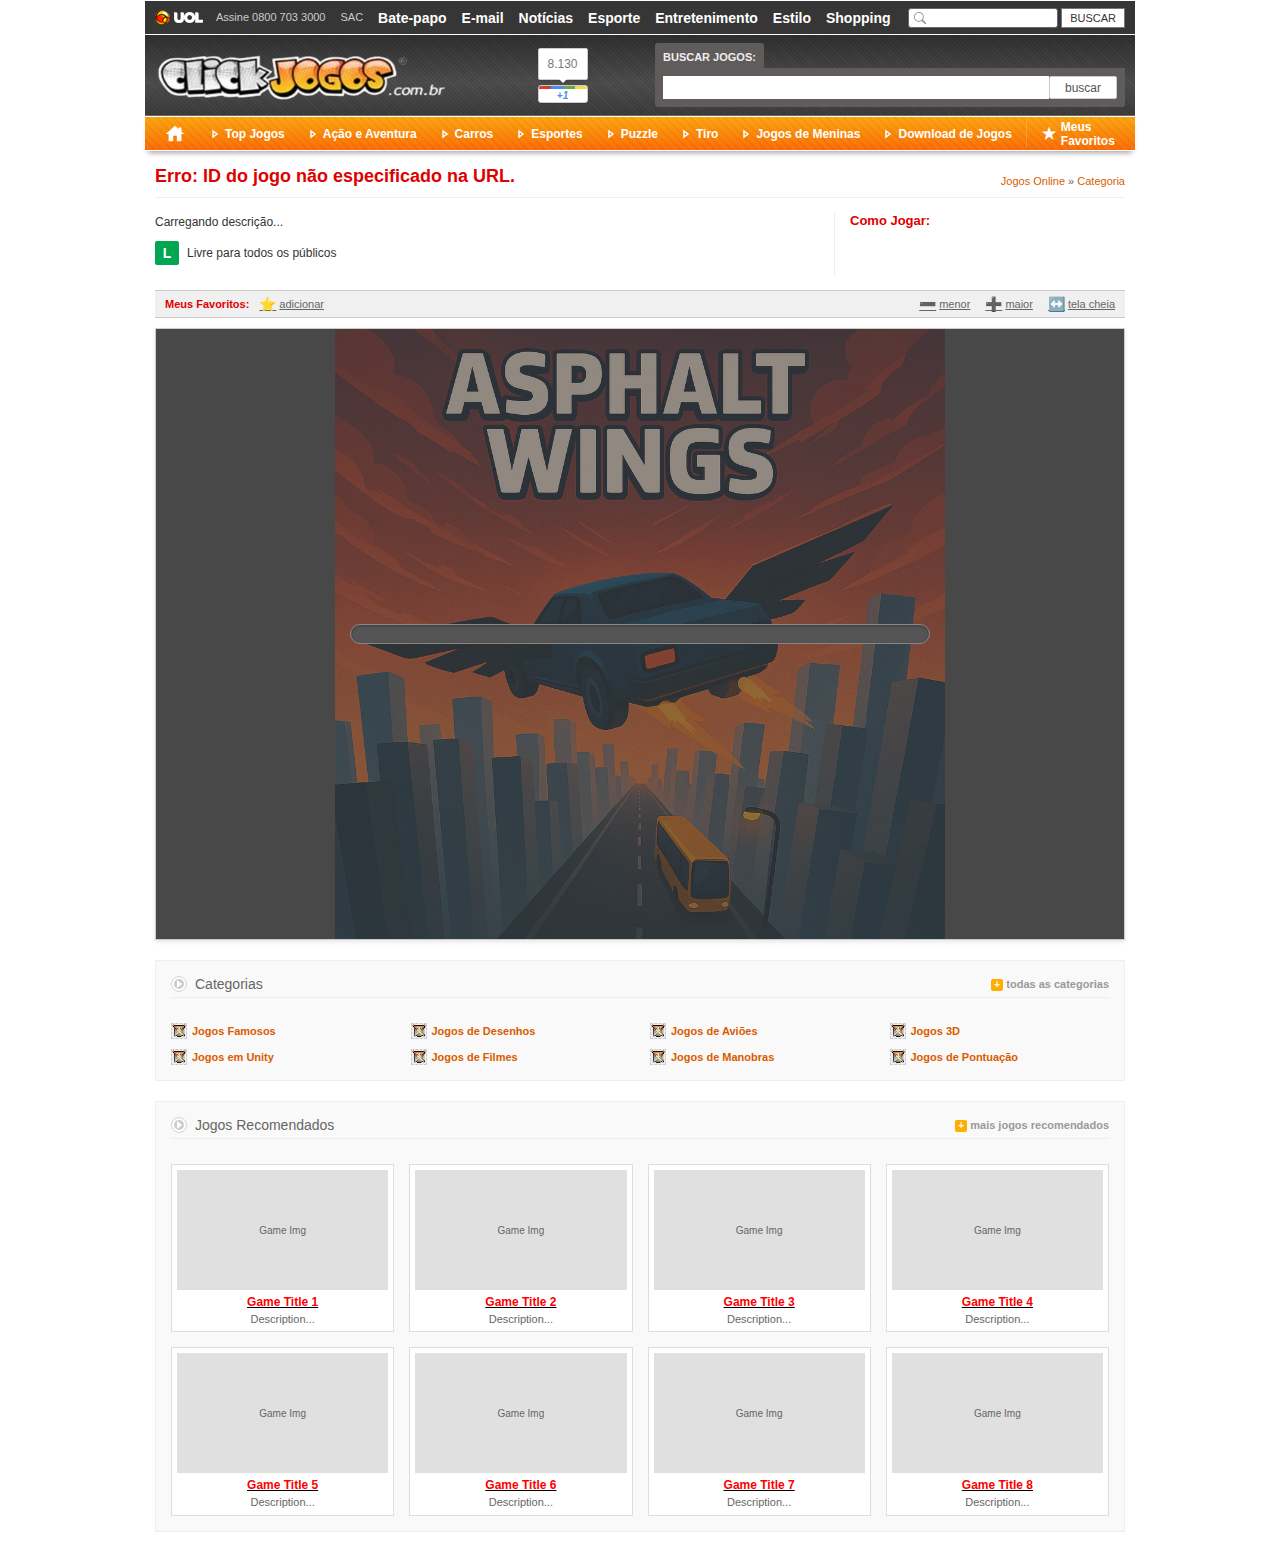
<file: play-game.html>
<!DOCTYPE html>
<html lang="pt-BR">
<head>
    <meta charset="UTF-8">
    <meta name="viewport" content="width=device-width, initial-scale=1.0">
    <title>Jogar - Click Jogos</title>
    <link rel="stylesheet" href="static/css/base.css">
    <link rel="stylesheet" href="static/css/layout.css">
    <link rel="stylesheet" href="static/css/nav.css">
    <link rel="stylesheet" href="static/css/components.css">
    <link rel="stylesheet" href="static/css/game-page.css">
</head>
<body>
<div id="site-wrapper">
    <header class="top-bar">
        <div class="left-links">
            <img src="static/images/logo-uol.gif" alt="UOL" title="UOL">
            <span>Assine 0800 703 3000</span>
            <span>SAC</span>
            <a href="#">Bate-papo</a>
            <a href="#">E-mail</a>
            <a href="#">Notícias</a>
            <a href="#">Esporte</a>
            <a href="#">Entretenimento</a>
            <a href="#">Estilo</a>
            <a href="#">Shopping</a>
        </div>
        <div class="right-search">
            <input type="text" placeholder="">
            <button>BUSCAR</button>
        </div>
    </header>

    <div class="logo-search-area">
        <div class="logo-section">
            <div class="logo">
                 <img src="static/images/logo.png" alt="Click Jogos Logo" style="display: block; max-width: 100%; height: auto;">
            </div>
        </div>
        <div class="counter">
            <span class="tooltip-number">8.130</span>
            <div class="plus-one-button">+1</div>
        </div>
        <div class="game-search">
            <label for="game-search-input">BUSCAR JOGOS:</label>
            <div class="search-input-wrapper">
                <input type="text" id="game-search-input">
                <button>buscar</button>
            </div>
        </div>
    </div>

    <nav class="main-nav">
        <ul>
            <li><a href="index.html"><span class="icon home"></span></a></li>
            <li><a href="#"><span class="icon"></span>Top Jogos</a></li>
            <li><a href="#"><span class="icon"></span>Ação e Aventura</a></li>
            <li><a href="#"><span class="icon"></span>Carros</a></li>
            <li><a href="#"><span class="icon"></span>Esportes</a></li>
            <li><a href="#"><span class="icon"></span>Puzzle</a></li>
            <li><a href="#"><span class="icon"></span>Tiro</a></li>
            <li><a href="#"><span class="icon"></span>Jogos de Meninas</a></li>
            <li><a href="#"><span class="icon"></span>Download de Jogos</a></li>
        </ul>
        <div class="favorites">
            <a href="#"><span class="icon-star">★</span> Meus Favoritos</a>
        </div>
    </nav>

    <div class="game-page-content">
        <div class="game-header">
            <h1 id="game-title">Carregando Jogo...</h1>
            <div class="breadcrumbs">
                <a href="index.html">Jogos Online</a> » <a id="game-category-link" href="#"><span id="game-category-name">Categoria</span></a>
            </div>
        </div>

        <div class="game-details-container">
            <div class="game-description">
                <p id="game-description">Carregando descrição...</p>
                <div class="age-rating">
                    <span class="rating-icon">L</span>
                    <span class="rating-text">Livre para todos os públicos</span>
                </div>
                <div class="social-share">
                </div>
            </div>
            <div class="game-controls">
                <h2>Como Jogar:</h2>
                <div id="game-controls-list">
                </div>
            </div>
        </div>

        <div class="game-toolbar">
            <div class="toolbar-left">
                <span class="fav-label">Meus Favoritos:</span>
                <a href="#" class="fav-add"><span class="icon-star-add">⭐</span> adicionar</a>
            </div>
            <div class="toolbar-right">
                <a href="#" id="restore-size-btn" class="restore-size" style="display: none;"><span class="icon-restore">🔄</span> restaurar</a>
                <a href="#" id="zoom-out-btn" class="zoom-out"><span class="icon-zoom-out">➖</span> menor</a>
                <a href="#" id="zoom-in-btn" class="zoom-in"><span class="icon-zoom-in">➕</span> maior</a>
                <a href="#" id="fullscreen-btn" class="fullscreen"><span class="icon-fullscreen">↔️</span> tela cheia</a>
            </div>
        </div>

        <div class="game-embed-container">
            <div id="loading-overlay">
                <div id="loading-background"></div>
                <div id="progress-bar-container">
                    <div id="progress-bar"></div>
                </div>
            </div>
            <iframe id="game-iframe" src="" width="100%" height="600" frameborder="0" scrolling="no"></iframe>
            <button id="exit-fullscreen-btn" class="exit-fullscreen-button" style="display: none;">Sair da Tela Cheia</button>
        </div>

        <section class="game-page-categories">
            <div class="section-header">
                <h2>Categorias</h2>
                <a href="#" class="more-link"><span class="plus-icon">+</span>todas as categorias</a>
            </div>
            <div class="category-grid">
                <a href="#"><img src="static/images/icons/icon_placeholder.png" alt=""> Jogos Famosos</a>
                <a href="#"><img src="static/images/icons/icon_placeholder.png" alt=""> Jogos de Desenhos</a>
                <a href="#"><img src="static/images/icons/icon_placeholder.png" alt=""> Jogos de Aviões</a>
                <a href="#"><img src="static/images/icons/icon_placeholder.png" alt=""> Jogos 3D</a>
                <a href="#"><img src="static/images/icons/icon_placeholder.png" alt=""> Jogos em Unity</a>
                <a href="#"><img src="static/images/icons/icon_placeholder.png" alt=""> Jogos de Filmes</a>
                <a href="#"><img src="static/images/icons/icon_placeholder.png" alt=""> Jogos de Manobras</a>
                <a href="#"><img src="static/images/icons/icon_placeholder.png" alt=""> Jogos de Pontuação</a>
            </div>
        </section>

        <section class="game-page-recommended">
             <div class="section-header">
                <h2>Jogos Recomendados</h2>
                <a href="#" class="more-link"><span class="plus-icon">+</span>mais jogos recomendados</a>
            </div>
            <div class="recommended-grid">
                <div class="game-item">
                    <div class="game-image medium">Game Img</div>
                    <div class="game-info"><h3><a href="#">Game Title 1</a></h3><p>Description...</p></div>
                </div>
                <div class="game-item">
                    <div class="game-image medium">Game Img</div>
                    <div class="game-info"><h3><a href="#">Game Title 2</a></h3><p>Description...</p></div>
                </div>
                <div class="game-item">
                    <div class="game-image medium">Game Img</div>
                    <div class="game-info"><h3><a href="#">Game Title 3</a></h3><p>Description...</p></div>
                </div>
                <div class="game-item">
                    <div class="game-image medium">Game Img</div>
                    <div class="game-info"><h3><a href="#">Game Title 4</a></h3><p>Description...</p></div>
                </div>
                 <div class="game-item">
                    <div class="game-image medium">Game Img</div>
                    <div class="game-info"><h3><a href="#">Game Title 5</a></h3><p>Description...</p></div>
                </div>
                <div class="game-item">
                    <div class="game-image medium">Game Img</div>
                    <div class="game-info"><h3><a href="#">Game Title 6</a></h3><p>Description...</p></div>
                </div>
                <div class="game-item">
                    <div class="game-image medium">Game Img</div>
                    <div class="game-info"><h3><a href="#">Game Title 7</a></h3><p>Description...</p></div>
                </div>
                <div class="game-item">
                    <div class="game-image medium">Game Img</div>
                    <div class="game-info"><h3><a href="#">Game Title 8</a></h3><p>Description...</p></div>
                </div>
            </div>
        </section>

    </div>

</div>

<script src="static/js/script.js"></script>
<script src="static/js/games.js"></script>

<script>
    const loadingOverlay = document.getElementById('loading-overlay');
    const loadingBackground = document.getElementById('loading-background');
    const progressBar = document.getElementById('progress-bar');
    const gameIframe = document.getElementById('game-iframe');
    const gameTitleEl = document.getElementById('game-title');
    const gameDescriptionEl = document.getElementById('game-description');
    const gameControlsListEl = document.getElementById('game-controls-list');
    const gameCategoryLinkEl = document.getElementById('game-category-link');
    const gameCategoryNameEl = document.getElementById('game-category-name');
    const ageRatingContainerEl = document.querySelector('.age-rating');
    const ageRatingIconEl = ageRatingContainerEl.querySelector('.rating-icon');
    const ageRatingTextEl = ageRatingContainerEl.querySelector('.rating-text');
    const pageTitle = document.querySelector('title');

    let progress = 0;
    let intervalId = null;

    function updateProgress() {
        progress += Math.random() * 10 + 5;
        if (progress >= 100) {
            progress = 100;
            progressBar.style.width = progress + '%';
            clearInterval(intervalId);
            setTimeout(hideOverlay, 300);
        } else {
            progressBar.style.width = progress + '%';
        }
    }

    function populateGameData(gameData) {
        if (!gameData) {
            gameTitleEl.textContent = "Erro: Jogo não encontrado!";
            return;
        }

        pageTitle.textContent = gameData.name + " - Click Jogos";
        gameTitleEl.textContent = gameData.name;
        gameDescriptionEl.textContent = gameData.description;
        gameCategoryNameEl.textContent = gameData.category;
        gameCategoryLinkEl.href = gameData.categoryLink;

        populateAgeRating(gameData.ageRating);

        gameControlsListEl.innerHTML = '';
        gameData.controls.forEach(control => {
            const p = document.createElement('p');
            p.innerHTML = `<span>${control.key}</span> ${control.action}`;
            gameControlsListEl.appendChild(p);
        });

        gameIframe.src = 'static/' + gameData.gamePath;
        loadingBackground.style.backgroundImage = `url('static/${gameData.imagePath}')`;

        startLoadingSimulation();
    }

    function hideOverlay() {
        loadingOverlay.style.opacity = '0';
        setTimeout(() => {
            loadingOverlay.style.visibility = 'hidden';
            loadingOverlay.style.display = 'none';
            gameIframe.style.visibility = 'visible';
        }, 500);
    }

    function populateAgeRating(rating) {
        const ratingsMap = {
            "L": { text: "Livre para todos os públicos", className: "rating-l" },
            "10": { text: "Não recomendado para menores de 10 anos", className: "rating-10" },
            "12": { text: "Não recomendado para menores de 12 anos", className: "rating-12" },
            "14": { text: "Não recomendado para menores de 14 anos", className: "rating-14" },
            "16": { text: "Não recomendado para menores de 16 anos", className: "rating-16" },
            "18": { text: "Não recomendado para menores de 18 anos", className: "rating-18" }
        };
        const defaultRating = ratingsMap["L"];
        const selectedRating = ratingsMap[rating] || defaultRating;

        ageRatingIconEl.textContent = rating || "L";
        ageRatingTextEl.textContent = selectedRating.text;

        ageRatingContainerEl.classList.remove(...Object.values(ratingsMap).map(r => r.className));
        ageRatingContainerEl.classList.add(selectedRating.className);
    }

    function startLoadingSimulation() {
        loadingOverlay.style.visibility = 'visible';
        loadingOverlay.style.opacity = '1';
        progress = 0;
        progressBar.style.width = '0%';
        intervalId = setInterval(updateProgress, 200);
    }

    const gameContainer = document.querySelector('.game-embed-container');
    const zoomInBtn = document.getElementById('zoom-in-btn');
    const zoomOutBtn = document.getElementById('zoom-out-btn');
    const restoreSizeBtn = document.getElementById('restore-size-btn');
    const fullscreenBtn = document.getElementById('fullscreen-btn');
    const exitFullscreenBtn = document.getElementById('exit-fullscreen-btn');

    let initialWidth;
    let initialHeight = 600;
    const zoomStep = 0.1;
    let currentScale = 1.0;

    function updateSize(scale) {
        if (!initialWidth) return;

        const newWidth = initialWidth * scale;
        const iframeInitialHeight = initialHeight;
        const newHeight = iframeInitialHeight * scale;

        const widthDifference = newWidth - initialWidth;
        const marginLeftOffset = - (widthDifference / 2);

        gameContainer.style.width = `${newWidth}px`;
        gameContainer.style.marginLeft = `${marginLeftOffset}px`;
        gameIframe.style.height = `${newHeight}px`;

        restoreSizeBtn.style.display = (Math.abs(scale - 1.0) > 0.01) ? 'inline-flex' : 'none';
    }

    function setupToolbarListeners() {
        zoomInBtn.addEventListener('click', (e) => {
            e.preventDefault();
            currentScale += zoomStep;
            updateSize(currentScale);
        });

        zoomOutBtn.addEventListener('click', (e) => {
            e.preventDefault();
            if (currentScale - zoomStep > 0.2) {
                 currentScale -= zoomStep;
                 updateSize(currentScale);
            }
        });

        restoreSizeBtn.addEventListener('click', (e) => {
            e.preventDefault();
            currentScale = 1.0;
            gameContainer.style.width = '';
            gameContainer.style.marginLeft = '';
            gameIframe.style.height = `${initialHeight}px`;
            restoreSizeBtn.style.display = 'none';
        });

        fullscreenBtn.addEventListener('click', (e) => {
            e.preventDefault();
            enterFullscreen();
        });

        exitFullscreenBtn.addEventListener('click', (e) => {
            e.preventDefault();
            exitFullscreen();
        });

        document.addEventListener('fullscreenchange', handleFullscreenChange);
        document.addEventListener('webkitfullscreenchange', handleFullscreenChange);
        document.addEventListener('mozfullscreenchange', handleFullscreenChange);
        document.addEventListener('MSFullscreenChange', handleFullscreenChange);
    }

    function enterFullscreen() {
         if (gameIframe.requestFullscreen) {
            gameIframe.requestFullscreen();
        } else if (gameIframe.mozRequestFullScreen) {
            gameIframe.mozRequestFullScreen();
        } else if (gameIframe.webkitRequestFullscreen) {
            gameIframe.webkitRequestFullscreen();
        } else if (gameIframe.msRequestFullscreen) {
            gameIframe.msRequestFullscreen();
        }
    }

    function exitFullscreen() {
        if (document.exitFullscreen) {
            document.exitFullscreen();
        } else if (document.mozCancelFullScreen) {
            document.mozCancelFullScreen();
        } else if (document.webkitExitFullscreen) {
            document.webkitExitFullscreen();
        } else if (document.msExitFullscreen) {
            document.msExitFullscreen();
        }
    }

    function handleFullscreenChange() {
        const isFullscreen = document.fullscreenElement || document.webkitFullscreenElement || document.mozFullScreenElement || document.msFullscreenElement;
        if (isFullscreen && isFullscreen === gameIframe) {
            exitFullscreenBtn.style.display = 'block';
            gameContainer.classList.add('is-fullscreen');
        } else {
            exitFullscreenBtn.style.display = 'none';
            gameContainer.classList.remove('is-fullscreen');
        }
    }

    document.addEventListener('DOMContentLoaded', () => {
        initialWidth = gameContainer.offsetWidth;
        initialHeight = parseInt(gameIframe.getAttribute('height')) || 600;
        gameIframe.style.height = `${initialHeight}px`;

        setupToolbarListeners();

        const urlParams = new URLSearchParams(window.location.search);
        const gameId = urlParams.get('game');

        if (gameId) {
            const gameData = getGameData(gameId);
            if (gameData) {
                populateGameData(gameData);
            } else {
                 gameTitleEl.textContent = "Erro: Jogo não encontrado (ID inválido).";
            }
        } else {
            gameTitleEl.textContent = "Erro: ID do jogo não especificado na URL.";
        }

        document.addEventListener('keydown', (event) => {
            if (event.code === 'ArrowUp' || event.code === 'ArrowDown') {
                event.preventDefault();
            }
        });

        document.body.addEventListener('click', (event) => {
            if (gameIframe && !gameIframe.contains(event.target)) {
                const clickedElementTag = event.target.tagName.toUpperCase();
                const interactiveTags = ['BUTTON', 'INPUT', 'A', 'SELECT', 'TEXTAREA'];
                const isLinkOrInsideLink = event.target.closest('a');

                if (!interactiveTags.includes(clickedElementTag) && !isLinkOrInsideLink) {
                    try {
                        gameIframe.focus();
                    } catch (e) {
                        console.error("Error focusing iframe on click:", e);
                    }
                }
            }
        }, true);
    });
</script>

</body>
</html>
</file>
<file: static/css/base.css>
* {
    margin: 0;
    padding: 0;
    box-sizing: border-box;
}

body {
    font-family: Arial, Helvetica, sans-serif;
    font-size: 12px;
    background-color: #fff;
    color: #333;
}

a {
    text-decoration: none;
    color: #d95c00;
}

a:hover {
    text-decoration: underline;
}

ul {
    list-style: none;
}

button {
    cursor: pointer;
}
</file>
<file: static/css/layout.css>
#site-wrapper {
    width: 990px;
    margin: 0 auto;
    background-color: #fff;
}

.top-bar {
    background-color: #363636;
    color: #ccc;
    padding: 2px 10px;
    display: flex;
    justify-content: space-between;
    align-items: center;
    font-size: 11px;
    border-top: 1px solid white;
    border-bottom: 1px solid white;
}

.top-bar .left-links,
.top-bar .right-links { 
    display: flex;
    align-items: center;
}

.top-bar .left-links img {
    height: 15px;
    margin-right: 10px;
    display: inline-block;
    vertical-align: middle;
}

 .top-bar .left-links span {
     margin-right: 15px;
     font: 11px / 29px Arial;
     color: #ccc;
     text-decoration: none;
 }

 .top-bar .left-links a {
     margin-right: 15px;
     font: bold 14px / 28px Arial !important;
     color: #FFF !important;
     text-decoration: none;
 }

 .top-bar .left-links a:hover {
     color: #fff;
     text-decoration: none;
 }

.top-bar .right-search input[type="text"] {
    padding: 3px 5px;
    border: 1px solid #666;
    background-color: #fff;
    font-size: 11px;
    border-radius: 3px;
    width: 150px;
    vertical-align: middle;
    padding-left: 20px;
    background-image: url('data:image/svg+xml;utf8,<svg xmlns="http://www.w3.org/2000/svg" width="12" height="12" viewBox="0 0 16 16"><path fill="%23888" d="M11.742 10.344a6.5 6.5 0 1 0-1.397 1.398h-.001c.03.04.062.078.098.115l3.85 3.85a1 1 0 0 0 1.415-1.414l-3.85-3.85a1.007 1.007 0 0 0-.115-.1zM12 6.5a5.5 5.5 0 1 1-11 0 5.5 5.5 0 0 1 11 0z"/></svg>');
    background-repeat: no-repeat;
    background-position: 5px center;
    background-size: 12px 12px;
}

.top-bar .right-search button {
    padding: 3px 8px;
    background-color: #FFF;
    border: 1px solid #777;
    color: #333;
    font-size: 11px;
    cursor: pointer;
    vertical-align: middle;
}

.top-bar .right-search button:hover {
    background-color: #777;
}

/* --- Logo/Search Area --- */
.logo-search-area {
    background-color: #2e2e2e;
     background-image:
         linear-gradient(to bottom, rgba(0,0,0,0.45), rgba(0,0,0,0.1) 60%, rgba(0,0,0,0.3)),
         repeating-linear-gradient(
             45deg,
             #505050,
             #505050 2px,
             #5a5a5a 2px,
             #5a5a5a 3px
         );
    padding: 0px 10px;
    display: flex;
    justify-content: space-between;
    align-items: center;
    border-bottom: 1px solid #6a6a6a;
    position: relative;
}

.logo-search-area .logo-section {
    display: flex;
    align-items: flex-end;
}

.logo-search-area .logo {
     width: 300px;
     height: 80px;
     background: none;
     display: flex;
     align-items: center;
     justify-content: center;
     margin-right: 15px;
}

.logo-search-area .counter {
    position: relative;
    padding-top: 30px;
    width: auto;
    border: none;
    background: none;
    text-align: center;
}

.logo-search-area .counter .tooltip-number {
    position: absolute;
    bottom: calc(100% - 35px);
    left: 50%;
    transform: translateX(-50%);
    background-color: #fff;
    border: 1px solid #ccc;
    padding: 8px 8px;
    border-radius: 2px;
    font-weight: normal;
    font-size: 12px;
    color: #777;
    white-space: nowrap;
    box-shadow: 0 1px 2px rgba(0,0,0,0.1);
    z-index: 10;
    min-width: 50px;
    text-align: center;
}

.logo-search-area .counter .tooltip-number::after {
    content: '';
    position: absolute;
    top: 100%;
    left: 50%;
    margin-left: -4px;
    border-width: 4px;
    border-style: solid;
    border-color: #fff transparent transparent transparent;
}

.logo-search-area .counter .plus-one-button {
    background-color: #fff;
    color: #4c8ef1;
    font-weight: 900;
    padding: 1px 6px 1px 6px;
    border-radius: 3px;
    font-size: 10px;
    font-style: italic;
    display: inline-block;
    border: 1px solid #ccc;
    position: relative;
    overflow: hidden;
    padding-top: 4px;
    box-shadow: 0 1px 1px rgba(0,0,0,0.1);
    min-width: 50px;
    text-align: center;
    margin-top: 10px;
}

.logo-search-area .counter .plus-one-button::before {
    content: '';
    position: absolute;
    top: 0;
    left: 0;
    right: 0;
    height: 3px;
    background: linear-gradient(to right,
        #d13c31 0%, #d13c31 25%,
        #4a8af4 25%, #4a8af4 50%,
        #67a74e 50%, #67a74e 75%,
        #f6d752 75%, #f6d752 100%
    );
}

.logo-search-area .game-search {
    display: inline-block;
    vertical-align: top;
}

.logo-search-area .game-search label {
    display: inline-block;
    font-size: 11px;
    color: #eee;
    background-color: #605c5c;
    padding: 8px 8px 5px 8px;
    margin-bottom: 0;
    text-transform: uppercase;
    font-weight: bold;
    border-top-left-radius: 3px;
    border-top-right-radius: 3px;
}

.logo-search-area .search-input-wrapper {
    display: flex;
    border-top: none;
    background-color: #605c5c;
    padding: 8px 8px 8px 8px;
    height: auto;
    width: auto;
    min-width: 470px;
    border-bottom-left-radius: 3px;
    border-bottom-right-radius: 3px;
}

.logo-search-area .game-search input[type="text"] {
    padding: 5px 8px;
    border: none;
    flex-grow: 1;
    font-size: 12px;
    outline: none;
    height: 23px;
    line-height: 18px;
}

.logo-search-area .game-search button {
    padding: 0 15px;
    background-color: #fff;
    border: 1px solid #ccc;
    color: #555;
    font-weight: normal;
    font-size: 12px;
    cursor: pointer;
    text-transform: lowercase;
    height: 23px;
    line-height: 18px;
    border-radius: 2px;
}

 .logo-search-area .game-search button:hover {
    background-color: #f0f0f0;
 }
</file>
<file: static/css/nav.css>
/* --- Main Navigation --- */
.main-nav {
    background-color: #fb6b04;
    background-image:
         repeating-linear-gradient(
             45deg,
             rgba(0, 0, 0, 0.03),
             rgba(0, 0, 0, 0.03) 2px,
             rgba(255, 255, 255, 0.02) 2px,
             rgba(255, 255, 255, 0.02) 6px
         ),
     linear-gradient(to top, #fb6b04, #fca40c);
    padding: 0 10px;
    border-top: 1px solid white;
    border-bottom: 1px solid white;
    box-shadow: 0 5px 5px -3px rgba(0,0,0,0.35);
    position: relative;
    z-index: 1;
    display: flex;
    justify-content: space-between;
    align-items: center;
    height: 35px;
    font-family: "Trebuchet MS", Verdana, Arial, Helvetica, sans-serif;
}

.main-nav ul {
    display: flex;
    align-items: center;
    height: 100%;
}

.main-nav li {
    margin-right: 5px;
    height: 100%;
    display: flex;
    align-items: center;
}

.main-nav li a {
    color: #fff;
    font-weight: bold;
    padding: 0 9px;
    text-decoration: none;
    display: flex;
    align-items: center;
    height: 100%;
    font-size: 12px;
    white-space: nowrap;
}

 .main-nav li:first-child a {
    padding-right: 0;
 }

.main-nav li a:hover {
    background-color: rgba(0, 0, 0, 0.1);
    text-decoration: none;
}

.main-nav li a .icon {
    display: inline-block;
    width: 10px;
    height: 10px;
    margin-right: 5px;
    vertical-align: middle;
    background-image: url('data:image/svg+xml;utf8,<svg xmlns="http://www.w3.org/2000/svg" width="10" height="10" viewBox="0 0 10 10"><polygon points="3,2 7,5 3,8" fill="%23f58220" stroke="white" stroke-width="1.5"/></svg>');
    background-size: contain;
    background-repeat: no-repeat;
    background-position: center;
     -webkit-text-stroke: 0;
     text-stroke: 0;
}

.main-nav li a .icon.home {
     background-image: url('[data-uri]');
     background-size: contain;
     background-repeat: no-repeat;
     background-position: center;
     -webkit-text-stroke: 0;
     text-stroke: 0;
     color: transparent;
     width: 22px;
     height: 22px;
     margin-right: 10px;
}

.main-nav .favorites a {
    color: #fff;
    font-weight: bold;
    padding: 0 15px;
    display: flex;
    align-items: center;
    height: 100%;
    border-left: 1px solid rgba(255,255,255,0.2);
}

 .main-nav .favorites a:hover {
     background-color: rgba(0, 0, 0, 0.1);
     text-decoration: none;
 }

.main-nav .favorites .icon-star {
    display: inline-block;
    color: white;
    margin-right: 5px;
    font-size: 16px;
    line-height: 1;
}
</file>
<file: static/css/components.css>
/* --- Sidebar --- */
.sidebar {
    width: 120px;
    border-right: 1px solid #eee;
    background-color: #f9f9f9;
    padding-right: 10px;
}

.sidebar ul li {
    margin-bottom: 8px;
    padding-bottom: 8px;
    border-bottom: 1px solid #eee;
}

.sidebar ul li:last-child {
    border-bottom: none;
}

.sidebar ul li a {
    display: flex;
    align-items: center;
    color: #d95c00;
    font-weight: bold;
    font-size: 12px;
    text-decoration: none;
}

.sidebar ul li a:hover {
    text-decoration: underline;
}

.sidebar .icon {
    width: 24px;
    height: 24px;
    margin-right: 8px;
    display: inline-flex;
    align-items: center;
    justify-content: center;
    overflow: hidden;
}

/* --- Section Header --- */
.section-header {
    display: flex;
    justify-content: space-between;
    align-items: center;
    border-bottom: 1px solid #eee;
    padding-bottom: 5px;
    margin-bottom: 15px;
}

.section-header h2 {
    font-size: 14px;
    color: #666;
    font-weight: normal;
    display: flex;
    align-items: center;
}

.section-header h2::before {
     content: '';
     display: inline-block;
     width: 16px;
     height: 16px;
     border-radius: 50%;
     margin-right: 8px;
     position: relative;
     background-image: url('data:image/svg+xml;utf8,<svg xmlns="http://www.w3.org/2000/svg" width="16" height="16" viewBox="0 0 16 16"><circle cx="8" cy="8" r="7.5" fill="white" stroke="%23ccc"/><circle cx="8" cy="8" r="5" fill="%23ccc"/><polygon points="7,5 12,8 7,11 7,9 5,9 5,7 7,7" fill="white"/></svg>');
     background-repeat: no-repeat;
     background-position: center center;
     background-size: contain;
     border: none;
}

.section-header .more-link {
    font-size: 11px;
    color: #999;
    text-decoration: none;
    font-weight: bold;
}

.section-header .more-link:hover {
     color: #d95c00;
     text-decoration: underline;
}

.section-header .more-link .plus-icon {
     display: inline-block;
     width: 12px;
     height: 12px;
     background-color: #ffae00;
     color: #fff;
     text-align: center;
     line-height: 11px;
     font-weight: bold;
     margin-right: 3px;
     border-radius: 2px;
     font-size: 10px;
}

/* --- Game Item (General/Grid) --- */
.game-grid {
    display: grid;
    gap: 15px;
}

.game-grid .game-item {
    display: flex;
}

.game-grid .game-info h3 {
    font-size: 12px;
    margin-bottom: 3px;
}

 .game-grid .game-info h3 a {
     color: red;
     text-decoration: underline;
     text-decoration-color: black;
 }

 .game-grid .game-info h3 a:hover {
     color: #d95c00;
     text-decoration-color: #d95c00;
 }

.game-grid .game-info p {
    font-size: 11px;
    color: #666;
    line-height: 1.3;
}

/* --- Tooltip --- */
.tooltip-trigger {
    position: relative;
    display: inline-block;
}

 .tooltip-text {
     visibility: hidden;
     width: 140px;
     background-color: #fff;
     color: #333;
     text-align: center;
     border: 1px solid #ccc;
     padding: 5px;
     border-radius: 3px;
     box-shadow: 0 2px 4px rgba(0,0,0,0.1);

     position: absolute;
     z-index: 1;
     bottom: 110%;
     left: 50%;
     margin-left: -70px;
     opacity: 0;
     transition: opacity 0.3s;
     font-size: 11px;
     font-weight: bold;
 }

 .tooltip-trigger:hover .tooltip-text {
     visibility: visible;
     opacity: 1;
 }

/* --- Pagination --- */
.featured-pagination {
    display: flex;
    justify-content: center;
    align-items: center;
    margin-top: 10px;
}

.featured-pagination button {
    background-color: #f0f0f0;
    border: 1px solid #ccc;
    padding: 5px 15px;
    margin: 0 10px;
    font-size: 11px;
    color: #666;
    cursor: pointer;
}

 .featured-pagination button:hover {
     background-color: #e0e0e0;
 }

 .featured-pagination button:disabled {
    cursor: default;
    opacity: 0.5;
    background-color: #f0f0f0;
 }

.featured-pagination .dots {
    display: flex;
}

.featured-pagination .dot {
    width: 12px;
    height: 12px;
    background-color: #fff;
    border: 1px solid #ccc;
    border-radius: 50%;
    margin: 0 3px;
    cursor: pointer;
}

.featured-pagination .dot.active {
    background-color: #ff9900;
    border-color: #e68a00;
}
</file>
<file: static/css/index-page.css>
.main-content {
    display: flex;
    padding: 15px 10px;
    background-color: #fff;
}

.content-area {
    flex: 1;
}

.featured-games {
    background-color: #f9f9f9;
    padding: 15px;
    margin-bottom: 15px;
    margin-left: 10px;
}

.featured-games .section-header .more-link {
     text-decoration: underline;
}

.featured-games .featured-columns {
    display: flex;
    gap: 15px;
    margin-bottom: 15px;
}

.featured-games .featured-column {
    flex: 1;
    display: flex;
    flex-direction: column;
}

.featured-games .featured-game.large {
    display: flex;
    margin-bottom: 10px;
}

.featured-games .game-image.large {
    width: 150px;
    height: 150px;
    background-color: #e0e0e0;
    border: 1px solid #ccc;
    padding: 3px;
    background-color: #fff;
}

.featured-games .game-image.large img {
    display: block;
    width: 100%;
    height: 100%;
    object-fit: contain;
}

.featured-games .game-info {
     flex: 1;
}

 .featured-games .game-info h3 {
     font-size: 14px;
     margin-bottom: 5px;
 }

 .featured-games .game-info h3 a {
     color: red;
     font-weight: bold;
     text-decoration: underline;
     text-decoration-color: black;
 }

 .featured-games .game-info h3 a:hover {
     color: #d95c00;
     text-decoration-color: #d95c00;
 }

 .featured-games .game-info p {
     font-size: 12px;
     color: #666;
     line-height: 1.4;
     margin-bottom: 8px;
 }

  .featured-games .game-info .category-link a {
     font-size: 11px;
     color: #666;
  }

.featured-games .featured-row-small {
    display: flex;
    gap: 10px;
    flex: 1;
}

.featured-games .featured-game.small {
    flex: 0 0 calc(50% - 5px);
    display: flex;
}

.featured-games .featured-game.small .game-info {
    flex: 1;
    min-width: 0;
}

.featured-games .game-image.small {
    width: 80px;
    height: 60px;
    background-color: #e0e0e0;
    border: 1px solid #ccc;
     display: flex; align-items: center; justify-content: center; color: #666; font-size: 10px;
}

.featured-games .game-image.small img {
    display: block;
    width: 100%;
    height: 100%;
    object-fit: contain;
}

 .featured-games .featured-game .game-info h3 a {
     color: red;
     text-decoration: underline;
     text-decoration-color: black;
 }

 .featured-games .featured-game .game-info h3 a:hover {
     color: #d95c00;
     text-decoration-color: #d95c00;
 }

.featured-games .featured-game .game-info p {
     font-size: 11px;
     color: #666;
     line-height: 1.3;
}

.newest-games {
    background-color: #f9f9f9;
    padding: 15px;
    margin-bottom: 25px;
    margin-left: 10px;
}

#newest-games-container {
    display: grid;
    grid-template-columns: repeat(3, 1fr);
    gap: 15px;
    justify-items: center;
    align-items: center;
}

#newest-games-container .game-item {
    display: flex;
    align-items: flex-start;
    text-align: left;
    background-color: #fff;
    padding: 8px;
    border: 1px solid #ddd;
    border-radius: 4px;
    box-shadow: 0 1px 3px rgba(0,0,0,0.05);
    width: 100%;
    box-sizing: border-box;
}

#newest-games-container .game-image.medium {
    width: 80px;
    height: 60px;
    flex-shrink: 0;
    margin-right: 10px;
    background-color: #e0e0e0;
    border: 1px solid #ccc;
    display: flex;
    align-items: center;
    justify-content: center;
    padding: 3px;
    background-color: #fff;
    overflow: hidden;
}

#newest-games-container .game-image.medium img {
    display: block;
    max-width: 100%;
    max-height: 100%;
    width: auto;
    height: auto;
    object-fit: contain;
}

#newest-games-container .game-info {
    flex-grow: 1;
    min-width: 0;
}

#newest-games-container .game-info h3 {
    font-size: 13px;
    margin: 0 0 5px 0;
    line-height: 1.2;
}
#newest-games-container .game-info h3 a {
    color: red;
    font-weight: bold;
    text-decoration: underline;
    text-decoration-color: black;
}
#newest-games-container .game-info h3 a:hover {
    color: #d95c00;
    text-decoration-color: #d95c00;
}

#newest-games-container .game-info p {
    font-size: 11px;
    color: #666;
    margin: 0;
    line-height: 1.3;
}

.top-games {
    margin-left: 10px;
    background-color: #f9f9f9;
    padding: 15px;
    margin-bottom: 25px;
}

.top-games .game-grid {
     display: grid;
     grid-template-columns: repeat(auto-fill, minmax(50px, 1fr));
     gap: 10px;
 }

.top-games .game-item {
    text-align: initial;
}

.top-games .game-image.icon-only {
    width: 48px;
    height: 48px;
    margin: 0;
}

.top-games .game-image.icon-only img {
     object-fit: cover;
}
</file>
<file: static/css/game-page.css>
.game-page-content {
    padding: 15px 10px;
}

.game-header {
    border-bottom: 1px solid #eee;
    padding-bottom: 10px;
    margin-bottom: 15px;
    display: flex;
    justify-content: space-between;
    align-items: flex-end;
}

.game-header h1 {
    font-size: 20px;
    color: #d95c00;
    font-weight: normal;
    margin: 0;
}

#game-title {
    color: #e10000;
    font-size: 18px;
    font-weight: bold;
    font-family: "Trebuchet MS", Verdana, Arial, Helvetica, sans-serif;
    text-decoration: none;
}

.game-header .breadcrumbs {
    font-size: 11px;
    color: #666;
}

.game-header .breadcrumbs a {
    color: #d95c00;
    text-decoration: none;
}
.game-header .breadcrumbs a:hover {
    text-decoration: underline;
}


.game-details-container {
    display: flex;
    justify-content: space-between;
    margin-bottom: 15px;
}

.game-description {
    flex-basis: 65%;
    padding-right: 15px;
}

.game-description h2 {
}

.game-controls h2 {
    font-family: "Trebuchet MS", Verdana, Arial, Helvetica, sans-serif;
    color: #e10000;
    font-size: 13px;
    font-weight: bold;
    margin-bottom: 8px;
}

.game-toolbar {
    display: flex;
    justify-content: space-between;
    align-items: center;
    padding: 5px 10px;
    background-color: #f0f0f0;
    border-top: 1px solid #ccc;
    border-bottom: 1px solid #ccc;
    margin-bottom: 10px;
    font-size: 11px;
    color: #333;
}

.game-toolbar .toolbar-left,
.game-toolbar .toolbar-right {
    display: flex;
    align-items: center;
}

.game-toolbar a {
    text-decoration: underline;
    color: #666;
    margin-left: 15px;
    display: inline-flex;
    align-items: center;
}

.game-toolbar a:hover {
    color: #d95c00;
}

.game-toolbar .fav-label {
    font-weight: bold;
    color: #e10000;
    margin-right: 5px;
}

.game-toolbar .fav-add {
    margin-left: 5px;
}

.game-toolbar .icon-star-add,
.game-toolbar .icon-zoom-out,
.game-toolbar .icon-zoom-in,
.game-toolbar .icon-fullscreen {
    margin-right: 3px;
    font-size: 14px;
}

.game-toolbar .icon-star-add { color: #ffc107; }
.game-toolbar .icon-zoom-out,
.game-toolbar .icon-zoom-in { color: #007bff; }
.game-toolbar .icon-fullscreen { color: #007bff; }


.game-description p {
    font-size: 12px;
    line-height: 1.5;
    color: #333;
    margin-bottom: 10px;
}

.age-rating {
    display: flex;
    align-items: center;
    margin-bottom: 10px;
}

.rating-icon {
    display: inline-flex;
    align-items: center;
    justify-content: center;
    width: 24px;
    height: 24px;
    background-color: #00a651;
    color: white;
    font-weight: bold;
    font-size: 14px;
    margin-right: 8px;
    border-radius: 2px;
    text-align: center;
    line-height: 24px;
    font-family: Arial, Helvetica, sans-serif;
}

.rating-text {
    font-size: 12px;
    color: #333;
}

.age-rating.rating-l .rating-icon { background-color: #00a651; }
.age-rating.rating-10 .rating-icon { background-color: #007bff; font-size: 12px; }
.age-rating.rating-12 .rating-icon { background-color: #ffc107; color: #333; font-size: 12px; }
.age-rating.rating-14 .rating-icon { background-color: #fd7e14; font-size: 12px; }
.age-rating.rating-16 .rating-icon { background-color: #dc3545; font-size: 12px; }
.age-rating.rating-18 .rating-icon { background-color: #343a40; font-size: 12px; }


.social-share button {
    padding: 5px 10px;
    margin-right: 5px;
    border: 1px solid #ccc;
    border-radius: 3px;
    cursor: pointer;
    font-size: 11px;
}

.social-share .twitter {
    background-color: #55acee;
    color: white;
    border-color: #55acee;
}
.social-share .facebook {
    background-color: #3b5998;
    color: white;
    border-color: #3b5998;
}


.game-controls {
    flex-basis: 30%;
    border-left: 1px solid #eee;
    padding-left: 15px;
}

.game-controls p {
    font-size: 12px;
    margin-bottom: 5px;
    color: #333;
}
.game-controls p span {
    display: inline-block;
    border: 1px solid #ccc;
    padding: 1px 4px;
    margin-right: 5px;
    background-color: #fff;
    min-width: 40px;
    text-align: center;
    font-weight: bold;
}


.game-embed-container {
    border: 1px solid #ccc;
    padding: 5px;
    background-color: #f0f0f0;
    margin-bottom: 20px;
    box-shadow: 0 2px 4px rgba(0,0,0,0.1);
    position: relative;
    min-height: 610px;
}

.game-embed-container iframe {
    display: block;
    border: 1px solid #bbb;
    visibility: hidden;
}

#loading-overlay {
    position: absolute;
    top: 0;
    left: 0;
    width: 100%;
    height: 100%;
    background-color: rgba(0, 0, 0, 0.7);
    z-index: 10;
    display: flex;
    flex-direction: column;
    justify-content: center;
    align-items: center;
}

#loading-background {
    position: absolute;
    top: 0;
    left: 0;
    width: 100%;
    height: 100%;
    background-image: url('../jogos/Asphalt-Wings/capa.png');
    background-size: contain;
    background-repeat: no-repeat;
    background-position: center;
    opacity: 0.4;
    z-index: 11;
}

#progress-bar-container {
    width: 60%;
    height: 20px;
    background-color: #555;
    border: 1px solid #888;
    border-radius: 10px;
    overflow: hidden;
    position: relative;
    z-index: 12;
    box-shadow: 0 1px 3px rgba(0,0,0,0.3) inset;
}

#progress-bar {
    width: 0%;
    height: 100%;
    background-color: #d95c00;
    background-image: linear-gradient(to bottom, #fca40c, #fb6b04);
    border-radius: 10px 0 0 10px;
    transition: width 0.2s ease-out;
}

.exit-fullscreen-button {
    position: absolute;
    top: 10px;
    right: 10px;
    z-index: 2147483647;
    padding: 8px 12px;
    background-color: rgba(0, 0, 0, 0.6);
    color: white;
    border: 1px solid rgba(255, 255, 255, 0.5);
    border-radius: 4px;
    cursor: pointer;
    font-size: 12px;
    display: none;
}

.game-embed-container.is-fullscreen .exit-fullscreen-button {
    display: block;
}


.game-page-categories,
.game-page-recommended {
    margin-top: 20px;
    padding: 15px;
    background-color: #f9f9f9;
    border: 1px solid #eee;
}

.game-page-categories .section-header h2::before,
.game-page-recommended .section-header h2::before {
     background-image: url('data:image/svg+xml;utf8,<svg xmlns="http://www.w3.org/2000/svg" width="16" height="16" viewBox="0 0 16 16"><circle cx="8" cy="8" r="7.5" fill="white" stroke="%23ccc"/><circle cx="8" cy="8" r="5" fill="%23ccc"/><polygon points="6,4 11,8 6,12" fill="white"/></svg>');
}


.category-grid {
    display: grid;
    grid-template-columns: repeat(4, 1fr);
    gap: 10px 20px;
    padding-top: 10px;
}

.category-grid a {
    display: flex;
    align-items: center;
    font-size: 11px;
    color: #d95c00;
    font-weight: bold;
    text-decoration: none;
}
.category-grid a:hover {
    text-decoration: underline;
}
.category-grid img {
    width: 16px;
    height: 16px;
    margin-right: 5px;
    vertical-align: middle;
    border: 1px dashed #ccc;
    background-color: #eee;
}

.recommended-grid {
    display: grid;
    grid-template-columns: repeat(4, 1fr);
    gap: 15px;
    padding-top: 10px;
}

.recommended-grid .game-item {
    display: flex;
    flex-direction: column;
    background-color: #fff;
    border: 1px solid #ddd;
    padding: 5px;
}

.recommended-grid .game-image.medium {
    width: 100%;
    height: 120px;
    background-color: #e0e0e0;
    border: none;
    margin-right: 0;
    margin-bottom: 5px;
    display: flex; align-items: center; justify-content: center; color: #666; font-size: 10px;
}

.recommended-grid .game-info {
    text-align: center;
}

.recommended-grid .game-info h3 {
    font-size: 12px;
    margin-bottom: 3px;
}
.recommended-grid .game-info h3 a {
    color: red;
    text-decoration: underline;
    text-decoration-color: black;
    font-weight: bold;
}
.recommended-grid .game-info h3 a:hover {
    color: #d95c00;
    text-decoration-color: #d95c00;
}
.recommended-grid .game-info p {
    font-size: 11px;
    color: #666;
    line-height: 1.3;
}
</file>
